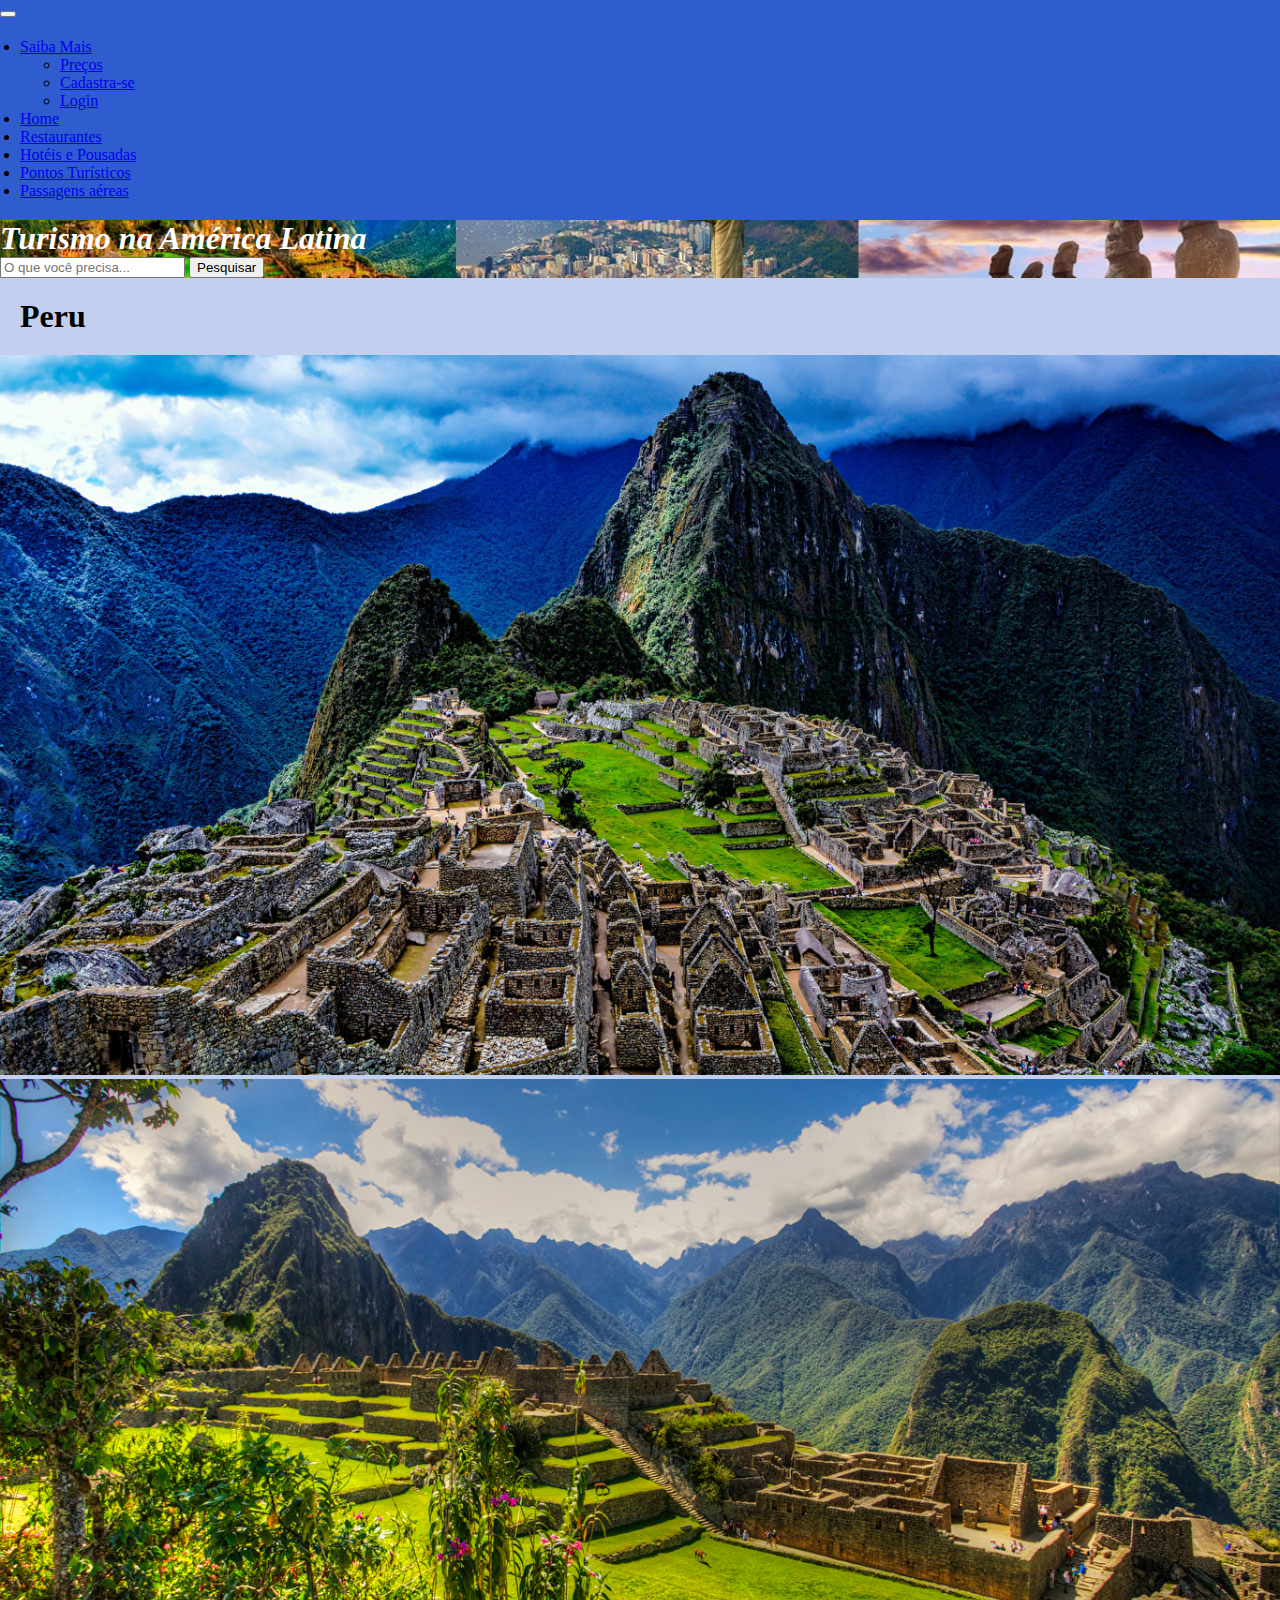
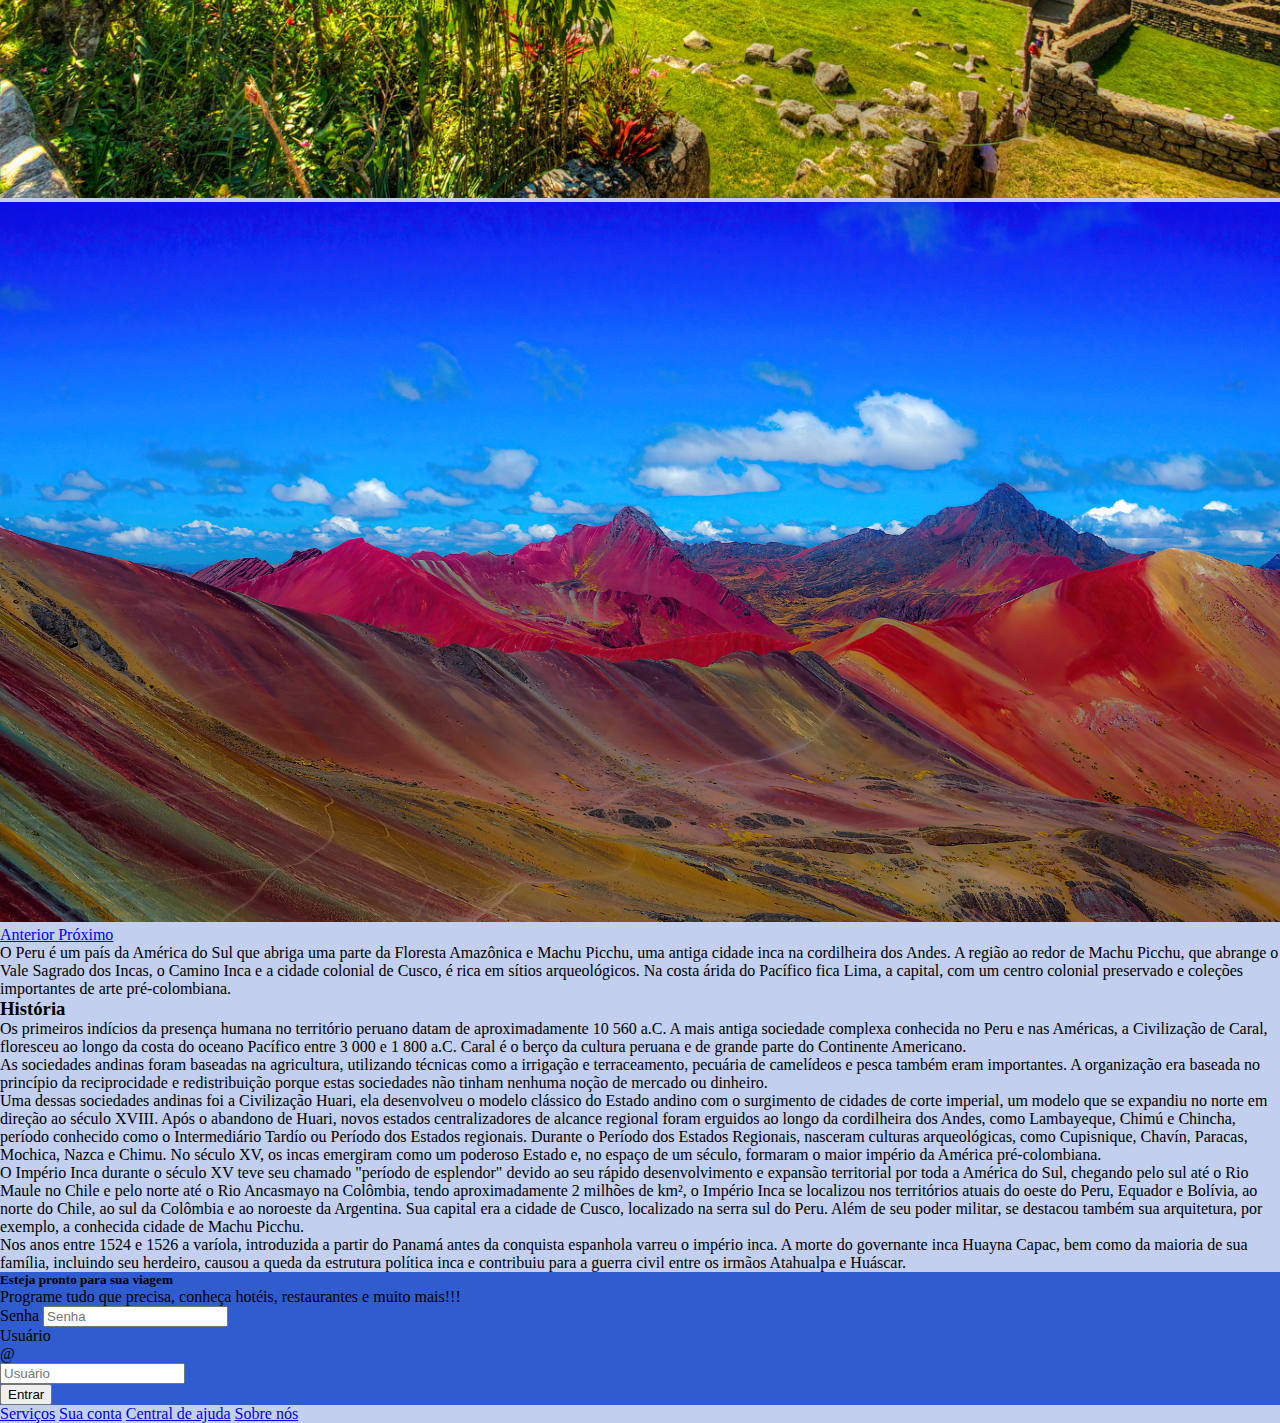
<file: index.html>
<!DOCTYPE html>
<html lang="pt-br">
<head>
    <meta charset="UTF-8">
    <meta name="viewport" content="width=device-width, initial-scale=1.0">
    <title>Home--Turismo na América Latina</title>
    <link rel="stylesheet" href="./style/Projeto.css">
    <link rel="stylesheet" href="https://cdn.jsdelivr.net/npm/bootstrap@4.6.2/dist/css/bootstrap.min.css" integrity="sha384-xOolHFLEh07PJGoPkLv1IbcEPTNtaed2xpHsD9ESMhqIYd0nLMwNLD69Npy4HI+N" crossorigin="anonymous">
    <script src="https://cdn.jsdelivr.net/npm/jquery@3.5.1/dist/jquery.slim.min.js" integrity="sha384-DfXdz2htPH0lsSSs5nCTpuj/zy4C+OGpamoFVy38MVBnE+IbbVYUew+OrCXaRkfj" crossorigin="anonymous"></script>
    <script src="https://cdn.jsdelivr.net/npm/bootstrap@4.6.2/dist/js/bootstrap.bundle.min.js" integrity="sha384-Fy6S3B9q64WdZWQUiU+q4/2Lc9npb8tCaSX9FK7E8HnRr0Jz8D6OP9dO5Vg3Q9ct" crossorigin="anonymous"></script>
</head>

<body class="background">
    <section>
        <nav class="navbar navbar-expand-lg navbar-light corMenu">
            <div class="container">
                <a href="#" class="navbar-brand"></a>
                    <button class="navbar-toggler" 
                            data-toggle="collapse" 
                            data-target="#menuDoSite">
                        <i class="navbar-toggler-icon"></i>
                    </button>
                <div id="menuDoSite"
                    class="collapse navbar-collapse">
                    <ul class="navbar-nav mr-auto titulo" >
                        <li class="dropdown">
                            <a href="#" class="nav-link dropdown-toggle" data-toggle="dropdown">Saiba Mais</a>
                                <ul class="dropdown-menu">
                                  <li><a href="./pages/Manutencao.html" class="nav-link">Preços</a></li>
                                  <li><a href="./pages/Manutencao.html" class="nav-link">Cadastra-se</a></li>
                                  <li><a href="./pages/Manutencao.html" class="nav-link">Login</a></li>
                                </ul>
                            <li><a href="./index.html" class="dropdown-item">Home</a></li>
                            <li><a href="./pages/Restaurantes.html" class="dropdown-item">Restaurantes</a></li>
                            <li><a href="./pages/Hoteis-Pousadas.html" class="dropdown-item">Hotéis e Pousadas</a></li>
                            <li><a href="./pages/Pontos-Turísticos.html" class="dropdown-item" >Pontos Turísticos</a></li>
                            <li><a href="./pages/Passagem.html" class="dropdown-item">Passagens aéreas</a></li>
                    </ul>
            
                </div>
            </div>
        </nav>
    </section>
<main>
    <section class="descobrir rounded">
        <section class="jumbotron border border-dark">
            <div class="container">
            <h1 class="tituloPrincipal">Turismo na América Latina</h1>
                <form class="input-group">
                    <input type="search"
                    class="form-control"
                    placeholder="O que você precisa...">
                    <span class="input-group-btn">
                    <button class="btn btn-primary" id="botao">Pesquisar</button>
                    </span> 
                 </form>
            </div>
        </section>
    <section>
        <div class="container d-flex bd-highlight">
        </div>
    </section>
</section>
    <section class="container">
        <h1 class="titulo text-center"> Peru</h1>
            <div class="container">
                <div id="carouselExampleControls" class="carousel slide" data-ride="carousel">
                    <div class="carousel-inner">
                        <div class="carousel-item active">
                        <img class="d-block w-100" src="./imagens/Principal.jpg" alt="Primeiro Slide">
                        </div>
                        <div class="carousel-item">
                        <img class="d-block w-100" src="./imagens/principal2.jpg" alt="Segundo Slide">
                        </div>
                        <div class="carousel-item">
                        <img class="d-block w-100" src="./imagens/pricipal3.jpg" alt="Terceiro Slide">
                    </div>
                 </div>
                  <a class="carousel-control-prev" href="#carouselExampleControls" role="button" data-slide="prev">
                    <span class="carousel-control-prev-icon" aria-hidden="true"></span>
                    <span class="sr-only">Anterior</span>
                  </a>
                  <a class="carousel-control-next" href="#carouselExampleControls" role="button" data-slide="next">
                    <span class="carousel-control-next-icon" aria-hidden="true"></span>
                    <span class="sr-only">Próximo</span>
                  </a>
                </div>
              </div>

<div class="blockquote">
    <div class="container p-3">
        <p> O Peru é um país da América do Sul que abriga uma parte da Floresta Amazônica e Machu Picchu, uma antiga cidade inca na cordilheira dos Andes. A região ao redor de Machu Picchu, que abrange o Vale Sagrado dos Incas, o Camino Inca e a cidade colonial de Cusco, é rica em sítios arqueológicos. Na costa árida do Pacífico fica Lima, a capital, com um centro colonial preservado e coleções importantes de arte pré-colombiana.
        </p>
        <h3> História</h3> 
        <p>Os primeiros indícios da presença humana no território peruano datam de aproximadamente 10 560 a.C. A mais antiga sociedade complexa conhecida no Peru e nas Américas, a Civilização de Caral, floresceu ao longo da costa do oceano Pacífico entre 3 000 e 1 800 a.C. Caral é o berço da cultura peruana e de grande parte do Continente Americano.</p>
            <p>As sociedades andinas foram baseadas na agricultura, utilizando técnicas como a irrigação e terraceamento, pecuária de camelídeos e pesca também eram importantes. A organização era baseada no princípio da reciprocidade e redistribuição porque estas sociedades não tinham nenhuma noção de mercado ou dinheiro.</p>
                <p>Uma dessas sociedades andinas foi a Civilização Huari, ela desenvolveu o modelo clássico do Estado andino com o surgimento de cidades de corte imperial, um modelo que se expandiu no norte em direção ao século XVIII. Após o abandono de Huari, novos estados centralizadores de alcance regional foram erguidos ao longo da cordilheira dos Andes, como Lambayeque, Chimú e Chincha, período conhecido como o Intermediário Tardío ou Período dos Estados regionais.
                Durante o Período dos Estados Regionais, nasceram culturas arqueológicas, como Cupisnique, Chavín, Paracas, Mochica, Nazca e Chimu. No século XV, os incas emergiram como um poderoso Estado e, no espaço de um século, formaram o maior império da América pré-colombiana.</p>
                    <p> O Império Inca durante o século XV teve seu chamado "período de esplendor" devido ao seu rápido desenvolvimento e expansão territorial por toda a América do Sul, chegando pelo sul até o Rio Maule no Chile e pelo norte até o Rio Ancasmayo na Colômbia, tendo aproximadamente 2 milhões de km², o Império Inca se localizou nos territórios atuais do oeste do Peru, Equador e Bolívia, ao norte do Chile, ao sul da Colômbia e ao noroeste da Argentina. Sua capital era a cidade de Cusco, localizado na serra sul do Peru. Além de seu poder militar, se destacou também sua arquitetura, por exemplo, a conhecida cidade de Machu Picchu.</p>
                        <p>Nos anos entre 1524 e 1526 a varíola, introduzida a partir do Panamá antes da conquista espanhola varreu o império inca. A morte do governante inca Huayna Capac, bem como da maioria de sua família, incluindo seu herdeiro, causou a queda da estrutura política inca e contribuiu para a guerra civil entre os irmãos Atahualpa e Huáscar.</p>
    </div>
  </div>
    </section>
</main>
<footer class="footer2">
  <div class="card text-center">
      <div class="descobrir card-body">
        <h5 class="card-title">Esteja pronto para sua viagem</h5>
        <p class="card-text">Programe tudo que precisa, conheça hotéis, restaurantes e muito mais!!!</p>
        <form class="footer align-items-center ">
          <div class="row d-flex justify-content-center">
            <div class="col-md-4">
              <label class="sr-only" for="inlineFormInput">Senha</label>
              <input type="text" class="form-control mb-2" id="inlineFormInput" placeholder="Senha">
            </div>
            <div class="col-md-4">
              <label class="sr-only" for="inlineFormInputGroup">Usuário</label>
              <div class="input-group mb-2">
                <div class="input-group-prepend">
                  <div class="input-group-text">@</div>
                </div>
                <input type="text" class="form-control" id="inlineFormInputGroup" placeholder="Usuário">
              </div>
            </div>
              <button type="submit" class="btn btn-primary mb-2">Entrar</button>
          </div>
        </form>
      </div>
      <div class="card">
        <div>
         <a href="./pages/Manutencao.html" class="badge badge-primary">Serviços</a> 
         <a href="./pages/Manutencao.html" class="badge badge-primary">Sua conta</a>
          <a href="./pages/Manutencao.html" class="badge badge-primary">Central de ajuda</a>
          <a href="./pages/Manutencao.html" class="badge badge-primary">Sobre nós</a>
          </div>
      </div>
    </div>
</footer>

</body>
</html>
</file>
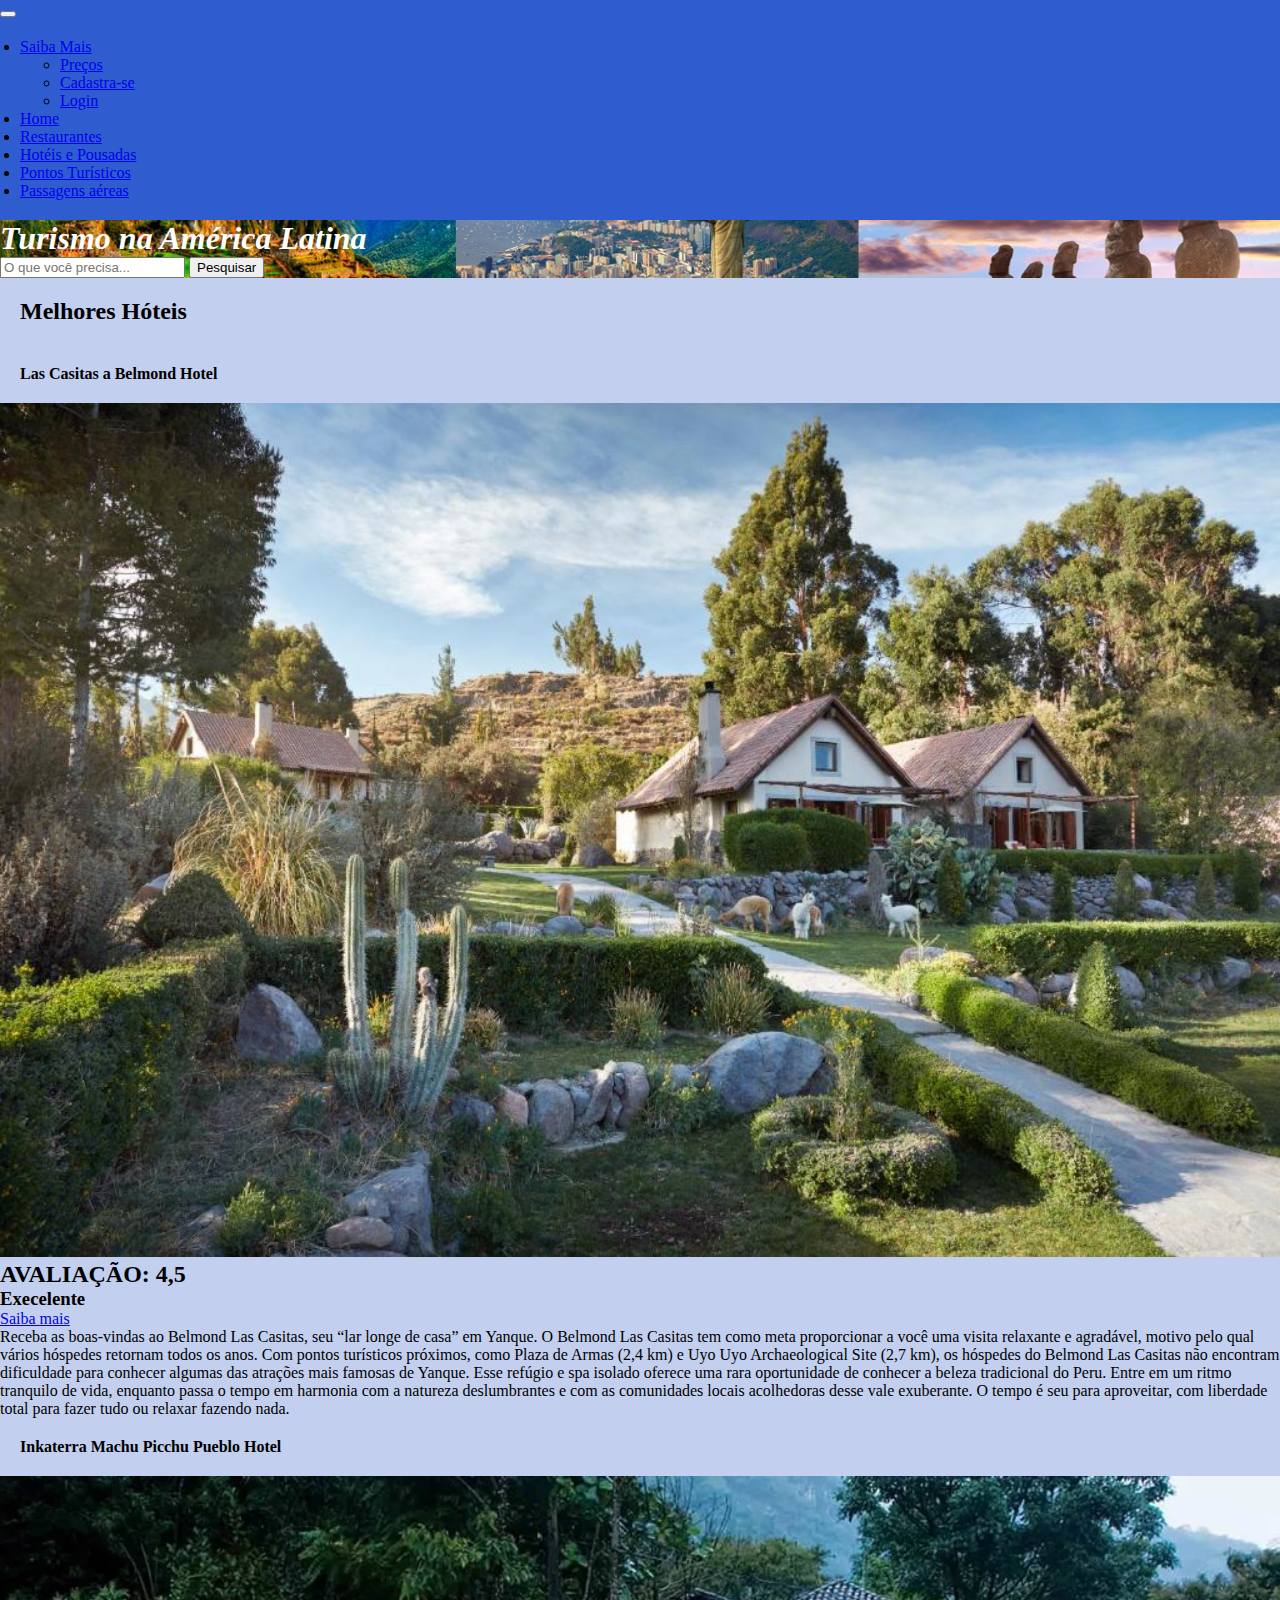
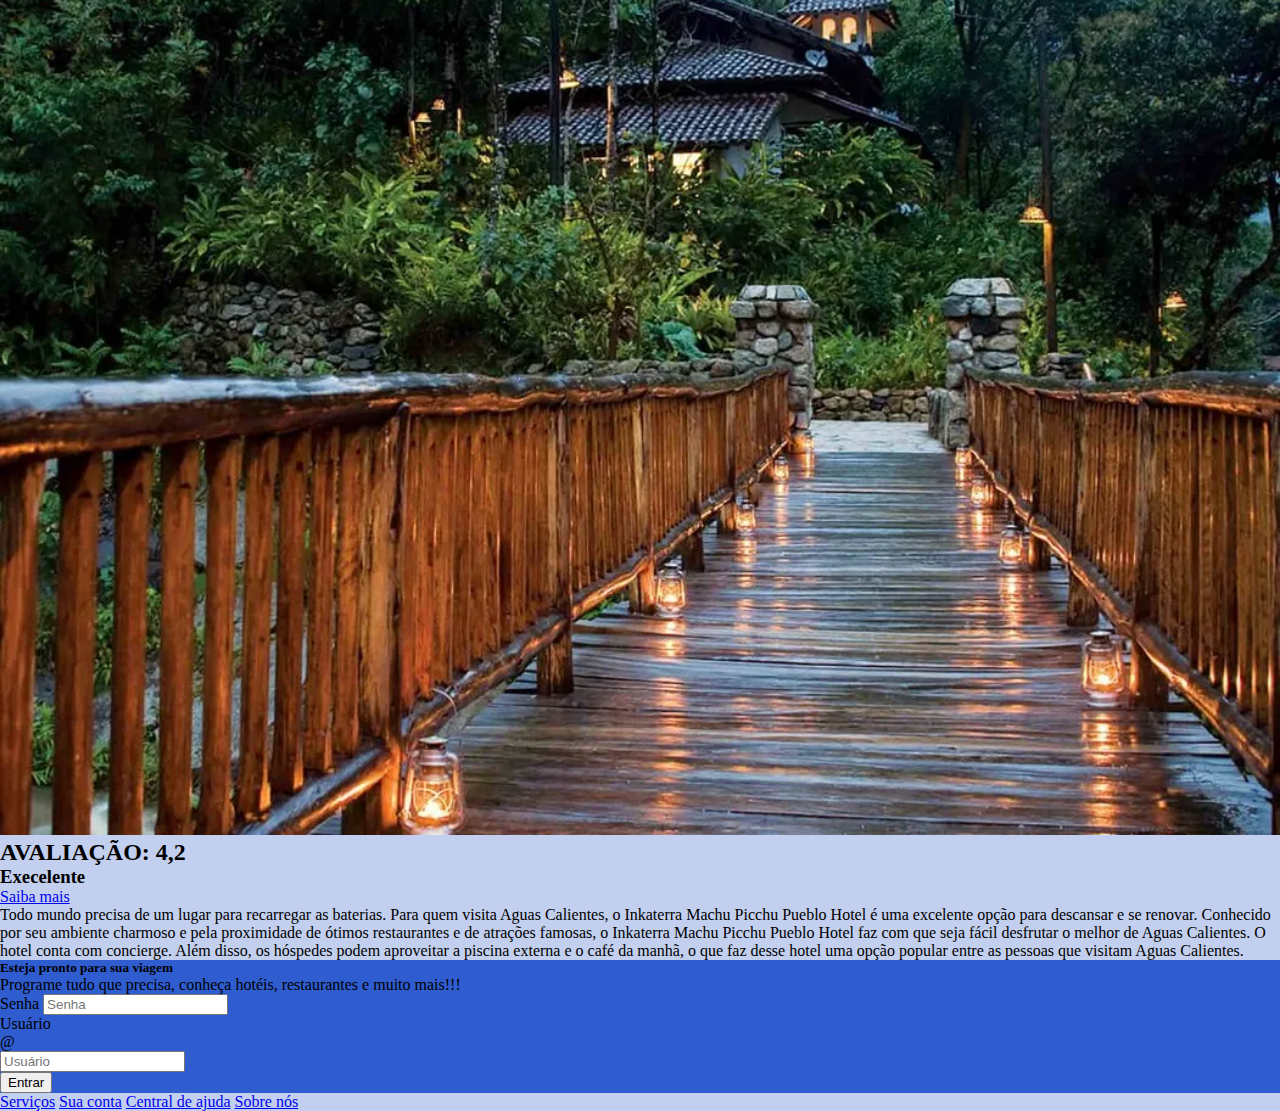
<file: pages/Hoteis-Pousadas.html>
<!DOCTYPE html>
<html lang="pt-br">
<head>
    <meta charset="UTF-8">
    <meta http-equiv="X-UA-Compatible" content="IE=edge">
    <meta name="viewport" content="width=device-width, initial-scale=1.0">
    <title>Hotéis--Turismo na América Latina</title>
    <link rel="stylesheet" href="../style/Projeto.css">
    <link rel="stylesheet" href="https://cdn.jsdelivr.net/npm/bootstrap@4.6.2/dist/css/bootstrap.min.css" integrity="sha384-xOolHFLEh07PJGoPkLv1IbcEPTNtaed2xpHsD9ESMhqIYd0nLMwNLD69Npy4HI+N" crossorigin="anonymous">
    <script src="https://cdn.jsdelivr.net/npm/jquery@3.5.1/dist/jquery.slim.min.js" integrity="sha384-DfXdz2htPH0lsSSs5nCTpuj/zy4C+OGpamoFVy38MVBnE+IbbVYUew+OrCXaRkfj" crossorigin="anonymous"></script>
    <script src="https://cdn.jsdelivr.net/npm/bootstrap@4.6.2/dist/js/bootstrap.bundle.min.js" integrity="sha384-Fy6S3B9q64WdZWQUiU+q4/2Lc9npb8tCaSX9FK7E8HnRr0Jz8D6OP9dO5Vg3Q9ct" crossorigin="anonymous"></script>
</head>
<body class="background">
<section>
  <nav class="navbar navbar-expand-lg navbar-light corMenu">
        <div class="container">
            <a href="#" class="navbar-brand"></a>
            <button class="navbar-toggler" 
                    data-toggle="collapse" 
                    data-target="#menuDoSite">
                <i class="navbar-toggler-icon"></i>
            </button>
            <div id="menuDoSite"
                class="collapse navbar-collapse">
                <ul class="navbar-nav mr-auto titulo" >
                    <li class="dropdown">
                        <a href="#" class="nav-link dropdown-toggle" data-toggle="dropdown">Saiba Mais</a>
                            <ul class="dropdown-menu">
                              <li><a href="./Manutencao.html" class="nav-link">Preços</a></li>
                              <li><a href="./Manutencao.html" class="nav-link">Cadastra-se</a></li>
                              <li><a href="./Manutencao.html" class="nav-link">Login</a></li>
                            </ul>
                            <li><a href="../index.html" class="dropdown-item">Home</a></li>
                            <li><a href="./Restaurantes.html" class="dropdown-item">Restaurantes</a></li>
                            <li><a href="./Hoteis-Pousadas.html" class="dropdown-item">Hotéis e Pousadas</a></li>
                            <li><a href="./Pontos-Turísticos.html" class="dropdown-item" >Pontos Turísticos</a></li>
                            <li><a href="./Passagem.html" class="dropdown-item">Passagens aéreas</a></li>
                </ul>
            </div>
        </div>
    </nav>
</section>
<main> 
    <section class="descobrir rounded">
    <section class="jumbotron border border-dark">
        <div class="container">
          <h1 class="tituloPrincipal">Turismo na América Latina</h1>
            <form class="input-group">
            <input type="search"
            class="form-control"
            placeholder="O que você precisa...">
            <span class="input-group-btn">
                <button class="btn btn-primary">Pesquisar</button>
            </span> 
            </form>
        </div>

    </section>
    <section>
        <div class="container d-flex bd-highlight">
               
        </div>
    </section>
</section>
<section class ="container">
        <h2 class="titulo text-center">Melhores Hóteis</h2>
        <div>
            <div class="container">
                <h4 class="titulo"> Las Casitas a Belmond Hotel </h4>
                <img src="../imagens/Las Casitas.jpg" 
                class="img fluid responsive" 
                alt="Belmond Hotel"> 
                  <div class="card">
                    <div class="card-header">
                        <div class="progress">
                            <div class="progress-bar bg-success" role="progressbar" style="width: 95%" aria-valuenow="25" aria-valuemin="0" aria-valuemax="100"></div>
                          </div>
                    </div>
                    <div class="card-body">
                      <div class="row align-items-center">
                        <div class="col-md-6">
                          <h2 class="card-title"> AVALIAÇÃO: 4,5</h2>
                          <h3 class="card-text">Execelente</h3>
                        </div>
                      <div class="col-md-6">
                        <div class="d-flex justify-content-end mobile">
                          <a href="https://www.lartisien.com/hotel/belmond-las-casitas?gad=1&gclid=CjwKCAjws7WkBhBFEiwAIi1685Sbrjvy8S4WWoKZ9wPOhv2YRjQj2-YrgZz1xBoMbne6dpcQeT2FaxoC7PYQAvD_BwE" class="btn btn-primary rounded-circle">Saiba mais</a>
                        </div>
                      </div>
                    </div>
                    </div>
                  </div>
                <div class="container">
                    <p class="p-3"> Receba as boas-vindas ao Belmond Las Casitas, seu “lar longe de casa” em Yanque. O Belmond Las Casitas tem como meta proporcionar a você uma visita relaxante e agradável, motivo pelo qual vários hóspedes retornam todos os anos.
                        Com pontos turísticos próximos, como Plaza de Armas (2,4 km) e Uyo Uyo Archaeological Site (2,7 km), os hóspedes do Belmond Las Casitas não encontram dificuldade para conhecer algumas das atrações mais famosas de Yanque. Esse refúgio e spa isolado oferece uma rara oportunidade de conhecer a beleza tradicional do Peru. Entre em um ritmo tranquilo de vida, enquanto passa o tempo em harmonia com a natureza deslumbrantes e com as comunidades locais acolhedoras desse vale exuberante. O tempo é seu para aproveitar, com liberdade total para fazer tudo ou relaxar fazendo nada.
                    </p>
                </div>
            </div>
            <div class="container">
                <h4 class="titulo"> Inkaterra Machu Picchu Pueblo Hotel </h4>
                <img src="../imagens/inkaterra-machu.jpg" 
                class="img fluid responsive" 
                alt="Inkaterra">
                <div class="card">
                    <div class="card-header">
                        <div class="progress">
                            <div class="progress-bar bg-success" role="progressbar" style="width: 90%" aria-valuenow="25" aria-valuemin="0" aria-valuemax="100"></div>
                          </div>
                    </div>
                    <div class="card-body">
                      <div class="row align-items-center">
                        <div class="col-md-6">
                          <h2 class="card-title"> AVALIAÇÃO: 4,2</h2>
                          <h3 class="card-text">Execelente</h3>
                        </div>
                      <div class="col-md-6">
                        <div class="d-flex justify-content-end mobile">
                          <a href="https://www.machupicchuperutours.com/en/?gclid=CjwKCAjws7WkBhBFEiwAIi1688gn-anoYodrqUgdzeR2hLZqd0XFmeFAJJmtKwI_3z5CeHcp4HOIPBoCrEEQAvD_BwE" class="btn btn-primary rounded-circle">Saiba mais</a>
                        </div>
                      </div>
                    </div>
                    </div>
                  </div>
                  <div class="container">
                      <p class="p-3"> Todo mundo precisa de um lugar para recarregar as baterias. Para quem visita Aguas Calientes, o Inkaterra Machu Picchu Pueblo Hotel é uma excelente opção para descansar e se renovar. Conhecido por seu ambiente charmoso e pela proximidade de ótimos restaurantes e de atrações famosas, o Inkaterra Machu Picchu Pueblo Hotel faz com que seja fácil desfrutar o melhor de Aguas Calientes.
                          O hotel conta com concierge. Além disso, os hóspedes podem aproveitar a piscina externa e o café da manhã, o que faz desse hotel uma opção popular entre as pessoas que visitam Aguas Calientes.
                      </p>
                  </div>
            </div>
        </div>
    </section>    
</main>
<footer class="footer2">
  <div class="card text-center">
      <div class="descobrir card-body">
        <h5 class="card-title">Esteja pronto para sua viagem</h5>
        <p class="card-text">Programe tudo que precisa, conheça hotéis, restaurantes e muito mais!!!</p>
        <form class="footer align-items-center ">
          <div class="row d-flex justify-content-center">
            <div class="col-md-4">
              <label class="sr-only" for="inlineFormInput">Senha</label>
              <input type="text" class="form-control mb-2" id="inlineFormInput" placeholder="Senha">
            </div>
            <div class="col-md-4">
              <label class="sr-only" for="inlineFormInputGroup">Usuário</label>
              <div class="input-group mb-2">
                <div class="input-group-prepend">
                  <div class="input-group-text">@</div>
                </div>
                <input type="text" class="form-control" id="inlineFormInputGroup" placeholder="Usuário">
              </div>
            </div>
              <button type="submit" class="btn btn-primary mb-2">Entrar</button>
          </div>
        </form>
      </div>
      <div class="card">
        <div>
         <a href="./Manutencao.html" class="badge badge-primary">Serviços</a> 
         <a href="./Manutencao.html" class="badge badge-primary">Sua conta</a>
          <a href="./Manutencao.html" class="badge badge-primary">Central de ajuda</a>
          <a href="./Manutencao.html" class="badge badge-primary">Sobre nós</a>
          </div>
      </div>
    </div>
</footer>
</body>
</html>
</file>
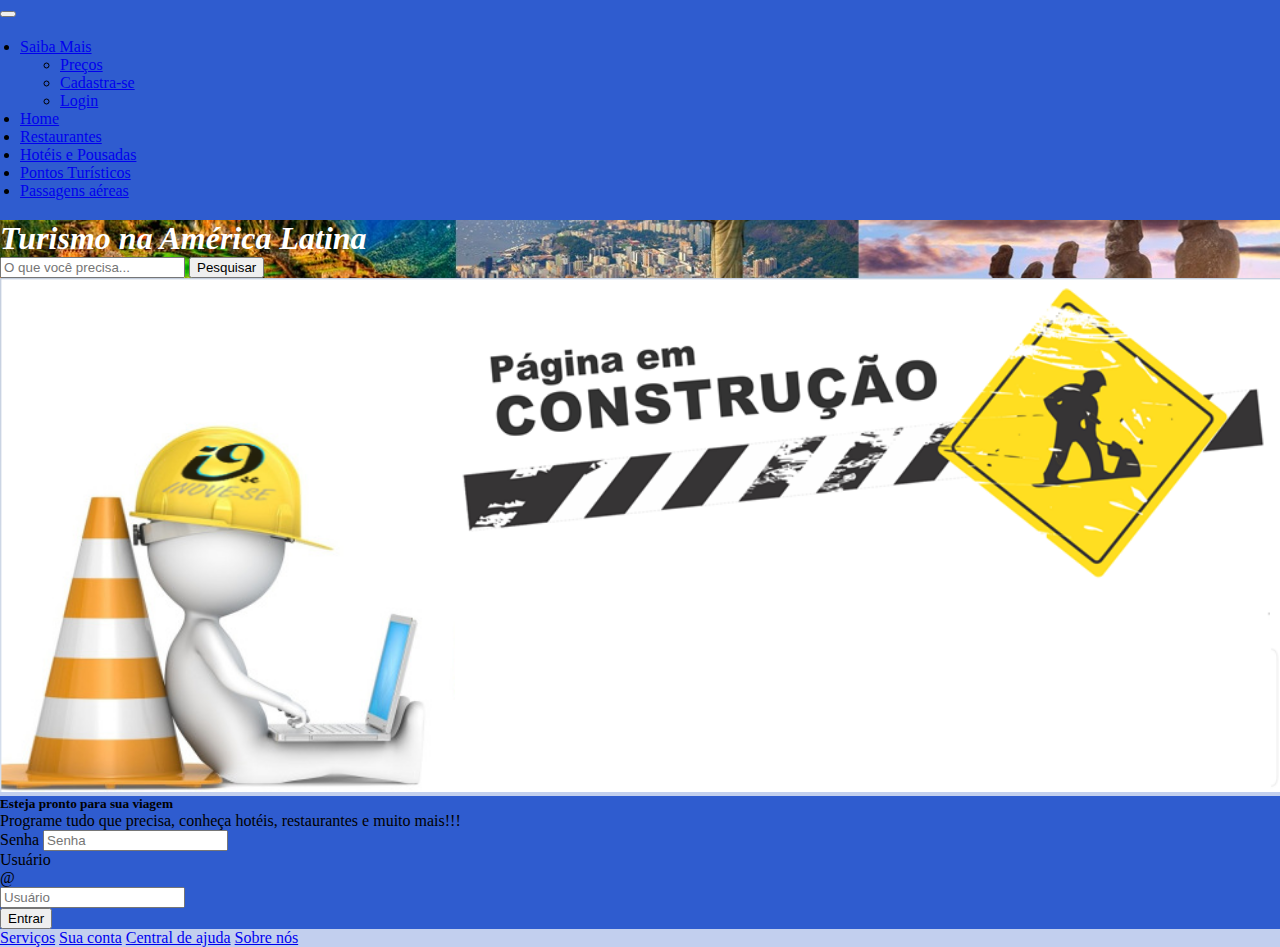
<file: pages/Manutencao.html>
<!DOCTYPE html>
<html lang="pt-br">
<head>
    <meta charset="UTF-8">
    <meta http-equiv="X-UA-Compatible" content="IE=edge">
    <meta name="viewport" content="width=device-width, initial-scale=1.0">
    <title>Em manutenção</title>
    <link rel="stylesheet" href="../style/Projeto.css">
    <link rel="stylesheet" href="https://cdn.jsdelivr.net/npm/bootstrap@4.6.2/dist/css/bootstrap.min.css" integrity="sha384-xOolHFLEh07PJGoPkLv1IbcEPTNtaed2xpHsD9ESMhqIYd0nLMwNLD69Npy4HI+N" crossorigin="anonymous">
    <script src="https://cdn.jsdelivr.net/npm/jquery@3.5.1/dist/jquery.slim.min.js" integrity="sha384-DfXdz2htPH0lsSSs5nCTpuj/zy4C+OGpamoFVy38MVBnE+IbbVYUew+OrCXaRkfj" crossorigin="anonymous"></script>
    <script src="https://cdn.jsdelivr.net/npm/bootstrap@4.6.2/dist/js/bootstrap.bundle.min.js" integrity="sha384-Fy6S3B9q64WdZWQUiU+q4/2Lc9npb8tCaSX9FK7E8HnRr0Jz8D6OP9dO5Vg3Q9ct" crossorigin="anonymous"></script>
    
<body class="background">
<section>
    <nav class="navbar navbar-expand-lg navbar-light corMenu">
            <div class="container">
                <a href="#" class="navbar-brand"></a>
                <button class="navbar-toggler" 
                        data-toggle="collapse" 
                        data-target="#menuDoSite">
                    <i class="navbar-toggler-icon"></i>
                </button>
                <div id="menuDoSite"
                    class="collapse navbar-collapse">
                    <ul class="navbar-nav mr-auto titulo" >
                        <li class="dropdown">
                            <a href="#" class="nav-link dropdown-toggle" data-toggle="dropdown">Saiba Mais</a>
                                <ul class="dropdown-menu">
                                    <li><a href="./Manutencao.html" class="nav-link">Preços</a></li>
                                    <li><a href="./Manutencao.html" class="nav-link">Cadastra-se</a></li>
                                    <li><a href="./Manutencao.html" class="nav-link">Login</a></li>
                                </ul>
                                <li><a href="../index.html" class="dropdown-item">Home</a></li>
                                <li><a href="./Restaurantes.html" class="dropdown-item">Restaurantes</a></li>
                                <li><a href="./Hoteis-Pousadas.html" class="dropdown-item">Hotéis e Pousadas</a></li>
                                <li><a href="./Pontos-Turísticos.html" class="dropdown-item" >Pontos Turísticos</a></li>
                                <li><a href="./Passagem.html" class="dropdown-item">Passagens aéreas</a></li>
                    </ul>
                </div>
            </div>
    </nav>
</section>
    <main>
        <section class="descobrir rounded">
        <section class="jumbotron border border-dark">
            <div class="container">
                <h1 class="tituloPrincipal">Turismo na América Latina</h1>
                <form class="input-group">
                <input type="search"
                class="form-control"
                placeholder="O que você precisa...">
                <span class="input-group-btn">
                    <button class="btn btn-primary">Pesquisar</button>
                </span> 
                </form>
            </div>
        </section>
        <section>
            <div class="container d-flex bd-highlight">
                
            </div>
        </section>
    </section>
<section>
    <img src="../imagens/manutenção.png" 
    class="img fluid mr-6 rounded float-right responsive tamanho"
    alt="Manutenção"> 
    </section>
</main>

<footer class="footer2">
    <div class="card text-center">
        <div class="descobrir card-body">
          <h5 class="card-title">Esteja pronto para sua viagem</h5>
          <p class="card-text">Programe tudo que precisa, conheça hotéis, restaurantes e muito mais!!!</p>
          <form class="footer align-items-center ">
            <div class="row d-flex justify-content-center">
              <div class="col-md-4">
                <label class="sr-only" for="inlineFormInput">Senha</label>
                <input type="text" class="form-control mb-2" id="inlineFormInput" placeholder="Senha">
              </div>
              <div class="col-md-4">
                <label class="sr-only" for="inlineFormInputGroup">Usuário</label>
                <div class="input-group mb-2">
                  <div class="input-group-prepend">
                    <div class="input-group-text">@</div>
                  </div>
                  <input type="text" class="form-control" id="inlineFormInputGroup" placeholder="Usuário">
                </div>
              </div>
                <button type="submit" class="btn btn-primary mb-2">Entrar</button>
            </div>
          </form>
        </div>
        <div class="card">
          <div>
           <a href=# class="badge badge-primary">Serviços</a> 
           <a href=# class="badge badge-primary">Sua conta</a>
            <a href=# class="badge badge-primary">Central de ajuda</a>
            <a href=# class="badge badge-primary">Sobre nós</a>
            </div>
        </div>
      </div>
  </footer>
</body>
</html>
</file>
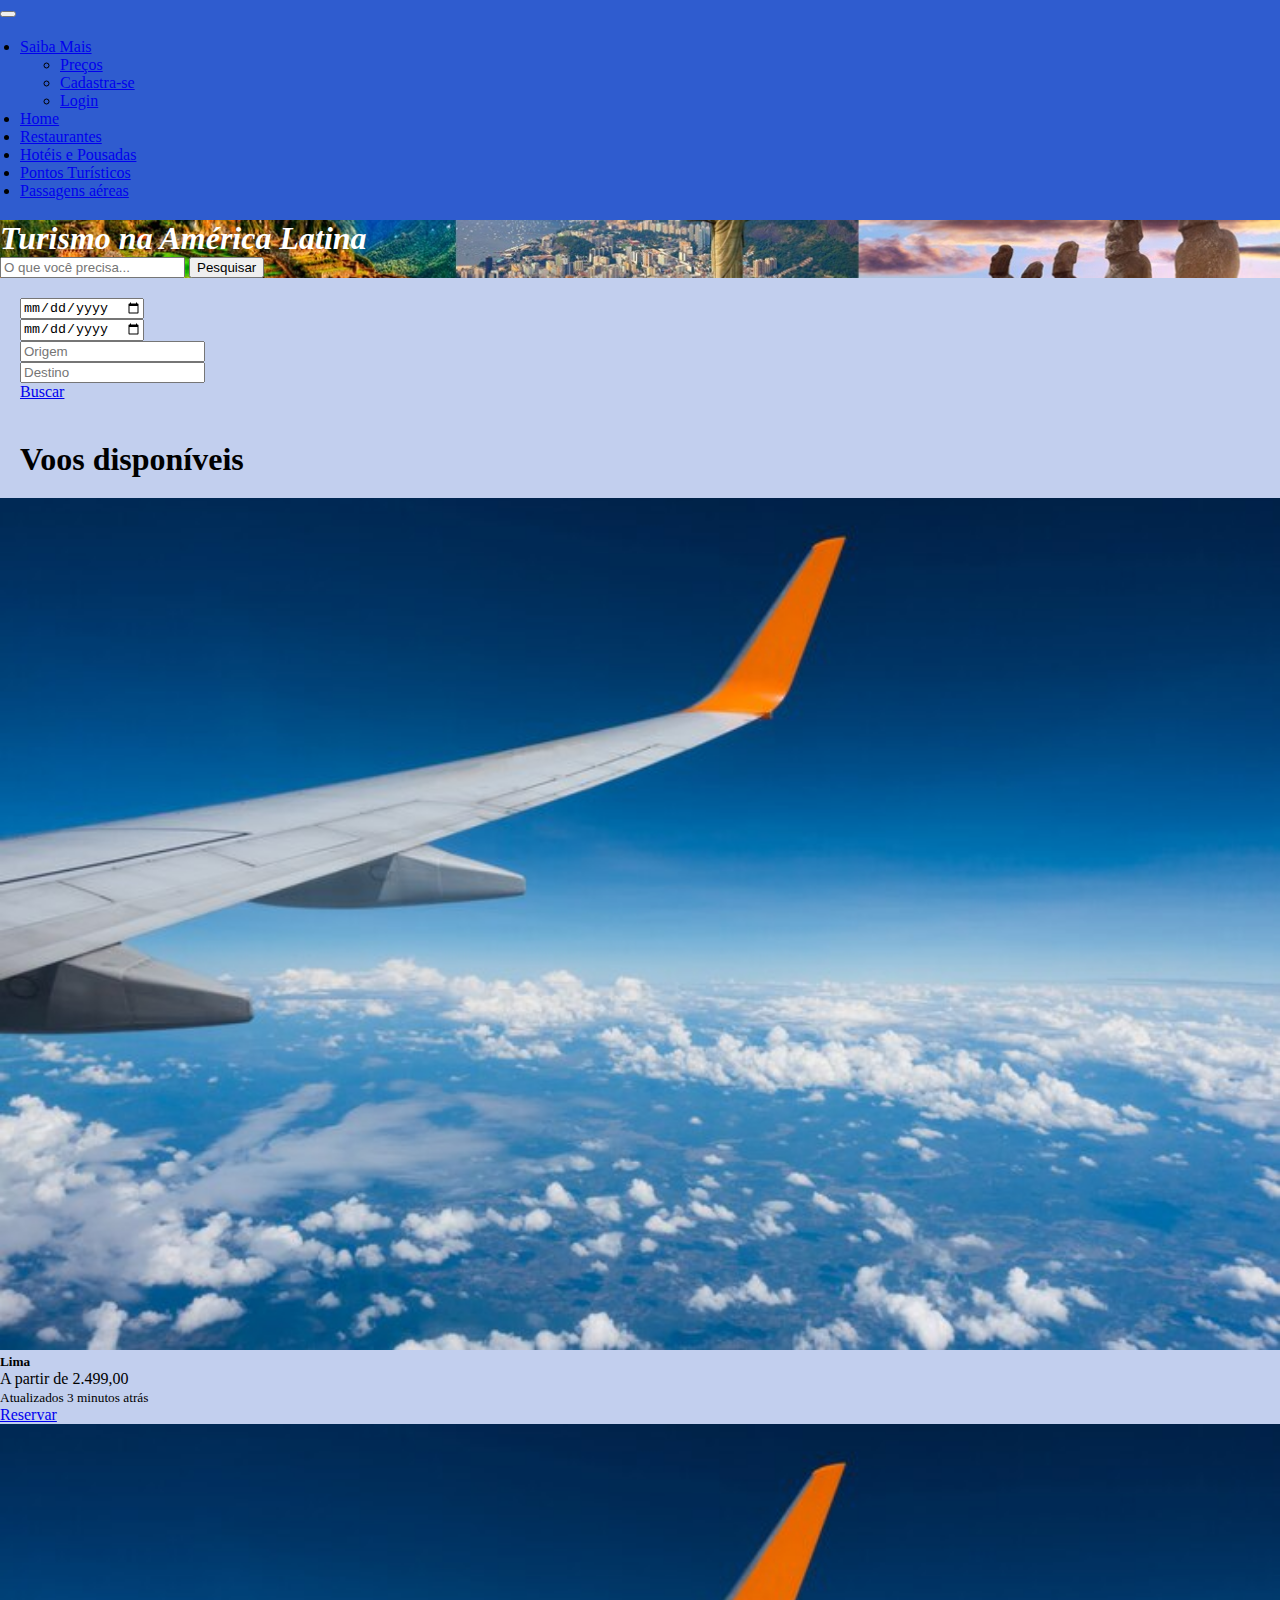
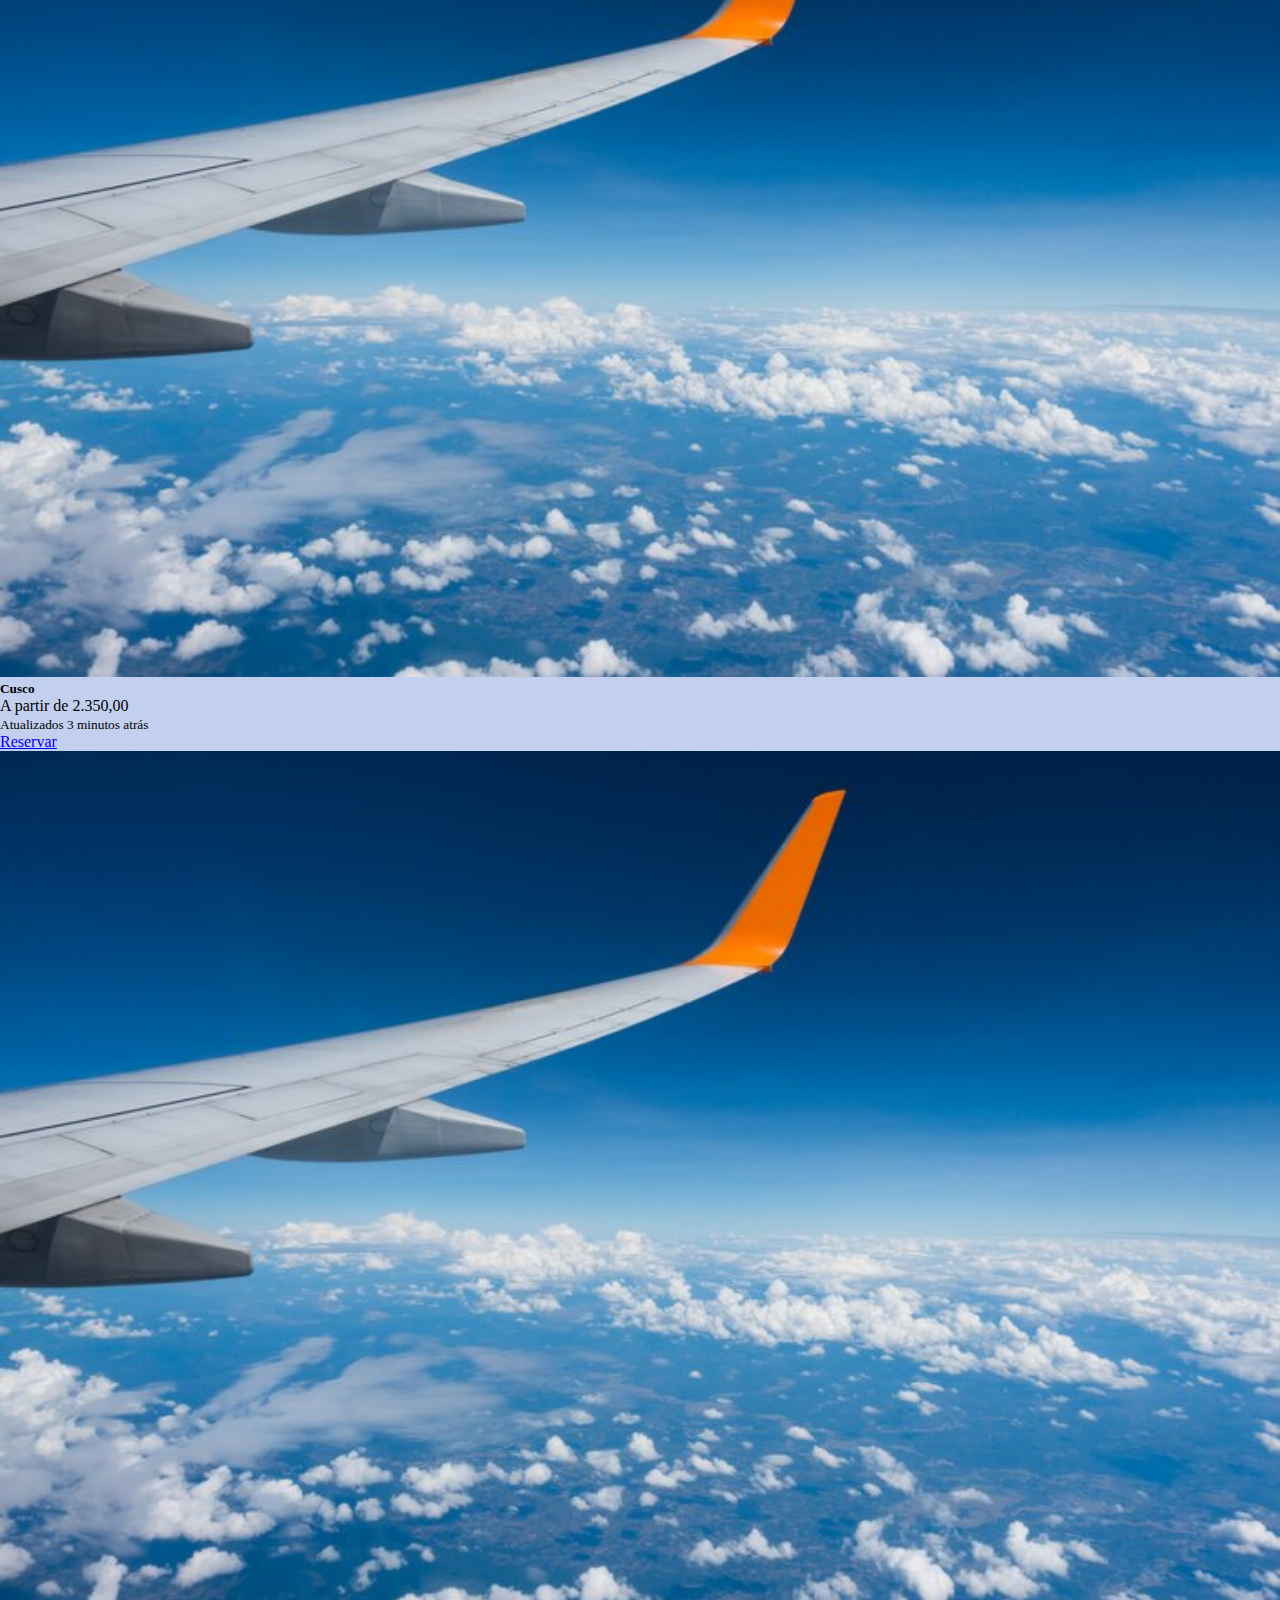
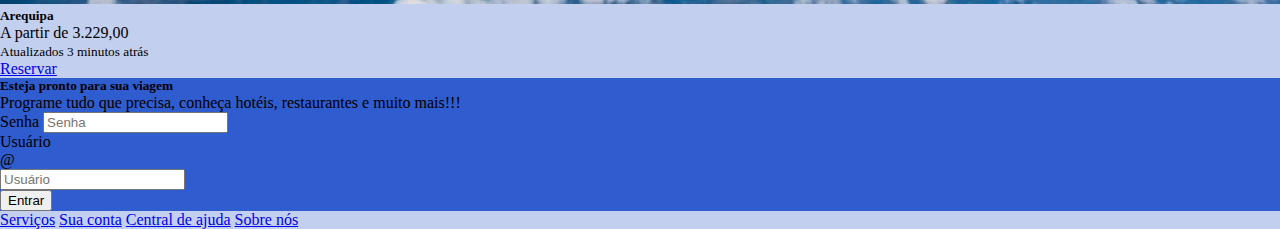
<file: pages/Passagem.html>
<!DOCTYPE html>
<html lang="pt-br">
<head>
    <meta charset="UTF-8">
    <meta http-equiv="X-UA-Compatible" content="IE=edge">
    <meta name="viewport" content="width=device-width, initial-scale=1.0">
    <title>Passagens--Turismo na América Latina</title>
    <link rel="stylesheet" href="../style/Projeto.css">
    <link rel="stylesheet" href="https://cdn.jsdelivr.net/npm/bootstrap@4.6.2/dist/css/bootstrap.min.css" integrity="sha384-xOolHFLEh07PJGoPkLv1IbcEPTNtaed2xpHsD9ESMhqIYd0nLMwNLD69Npy4HI+N" crossorigin="anonymous">
    <script src="https://cdn.jsdelivr.net/npm/jquery@3.5.1/dist/jquery.slim.min.js" integrity="sha384-DfXdz2htPH0lsSSs5nCTpuj/zy4C+OGpamoFVy38MVBnE+IbbVYUew+OrCXaRkfj" crossorigin="anonymous"></script>
    <script src="https://cdn.jsdelivr.net/npm/bootstrap@4.6.2/dist/js/bootstrap.bundle.min.js" integrity="sha384-Fy6S3B9q64WdZWQUiU+q4/2Lc9npb8tCaSX9FK7E8HnRr0Jz8D6OP9dO5Vg3Q9ct" crossorigin="anonymous"></script>
</head>
<body class="background">
<section>
  <nav class="navbar navbar-expand-lg navbar-light corMenu">
        <div class="container">
            <a href="#" class="navbar-brand"></a>
                <button class="navbar-toggler" 
                    data-toggle="collapse" 
                    data-target="#menuDoSite">
                <i class="navbar-toggler-icon"></i>
            </button>
            <div id="menuDoSite"
                class="collapse navbar-collapse">
                <ul class="navbar-nav mr-auto titulo" >
                    <li class="dropdown">
                        <a href="#" class="nav-link dropdown-toggle" data-toggle="dropdown">Saiba Mais</a>
                            <ul class="dropdown-menu">
                              <li><a href="./Manutencao.html" class="nav-link">Preços</a></li>
                              <li><a href="./Manutencao.html" class="nav-link">Cadastra-se</a></li>
                              <li><a href="./Manutencao.html" class="nav-link">Login</a></li>
                            </ul>
                            <li><a href="../index.html" class="dropdown-item">Home</a></li>
                                <li><a href="./Restaurantes.html" class="dropdown-item">Restaurantes</a></li>
                                <li><a href="./Hoteis-Pousadas.html" class="dropdown-item">Hotéis e Pousadas</a></li>
                                <li><a href="./Pontos-Turísticos.html" class="dropdown-item" >Pontos Turísticos</a></li>
                                <li><a href="./Passagem.html" class="dropdown-item">Passagens aéreas</a></li>
                </ul>
            </div>
        </div>
</nav>
</section>
<main>
    <section class="descobrir rounded">
        <div class="jumbotron border border-dark">
            <div class="container">
              <h1 class="tituloPrincipal">Turismo na América Latina</h1>
                <form class="input-group">
                <input type="search"
                class="form-control"
                placeholder="O que você precisa...">
                <span class="input-group-btn">
                    <button class="btn btn-primary">Pesquisar</button>
                </span> 
                </form>
            </div>
        </div>
    <section>
        <div class="container d-flex bd-highlight"> 
        </div>
    </section>
</section>
    <section class="container p-3">
        <section>
        <form>
            <div class="form-row border border-dark titulo">
              <div class="col-3">
                <input type="date" class="form-control">
              </div>
              <div class="col-3">
                <input type="date" class="form-control">
              </div>
              <div class="col">
                <input type="text" class="form-control" placeholder="Origem">
              </div>
              <div class="col">
                <input type="text" class="form-control" placeholder="Destino">
              </div>
              <a class="btn btn-primary rounded-circle" href="https://www.decolar.com/shop/flights/results/roundtrip/SAO/LIM/2023-06-19/2023-07-17/1/0/0?from=SB&di=1-0" role="button">Buscar</a>
            </div>
          </form>
    </section>
        <h1 class="titulo">Voos disponíveis</h1>
          <div class="card-deck">
            <div class="card">
              <img class="card-img-top" src="../imagens/aviao.jpg" alt="Imagem de capa do card">
              <div class="card-body">
                <h5 class="card-title">Lima</h5>
                    <p class="card-text">A partir de 2.499,00
                    </p>
                    <p class="card-text"><small class="text-muted">Atualizados 3 minutos atrás</small>
                    </p>
                <a href="https://www.decolar.com/passagens-aereas/sao/lim/passagens-aereas-para-lima-saindo-de-sao+paulo?priceDate=MjAyMy0wNi0xM1QwMjo1MzozNS42OTc0MDI0NDdaW1VUQ10%3D&clickedPrice=BRL_1366&refererEvent=VR" class="btn btn-primary">Reservar</a>
              </div>
            </div>
            <div class="card">
              <img class="card-img-top" src="../imagens/aviao.jpg" alt="Imagem de capa do card">
              <div class="card-body">
                <h5 class="card-title">Cusco</h5>
                <p class="card-text">A partir de 2.350,00</p>
                <p class="card-text"><small class="text-muted">Atualizados 3 minutos atrás</small></p>
                <a href="https://www.decolar.com/passagens-aereas/sao/cuz/passagens-aereas-para-cusco-saindo-de-sao+paulo?priceDate=MjAyMy0wNi0xM1QwMjo1MzozNS42MTk1NTk3NzVaW1VUQ10%3D&clickedPrice=BRL_1690&refererEvent=VR" class="btn btn-primary">Reservar</a>
              </div>
            </div>
            <div class="card">
              <img class="card-img-top" src="../imagens/aviao.jpg" alt="Imagem de capa do card">
              <div class="card-body">
                <h5 class="card-title">Arequipa</h5>
                <p class="card-text">A partir de 3.229,00</p>
                <p class="card-text"><small class="text-muted">Atualizados 3 minutos atrás</small></p>
                <a href="https://www.decolar.com/shop/flights/results/roundtrip/LUALH/AQP/2023-06-13/2023-06-17/1/0/0?from=SB&di=1-0&reSearch=true" class="btn btn-primary">Reservar</a>
              </div>
            </div>
          </div>
    </section>
</main>
<footer class="footer2">
  <div class="card text-center">
      <div class="descobrir card-body">
        <h5 class="card-title">Esteja pronto para sua viagem</h5>
        <p class="card-text">Programe tudo que precisa, conheça hotéis, restaurantes e muito mais!!!</p>
        <form class="footer align-items-center ">
          <div class="row d-flex justify-content-center">
            <div class="col-md-4">
              <label class="sr-only" for="inlineFormInput">Senha</label>
              <input type="text" class="form-control mb-2" id="inlineFormInput" placeholder="Senha">
            </div>
            <div class="col-md-4">
              <label class="sr-only" for="inlineFormInputGroup">Usuário</label>
              <div class="input-group mb-2">
                <div class="input-group-prepend">
                  <div class="input-group-text">@</div>
                </div>
                <input type="text" class="form-control" id="inlineFormInputGroup" placeholder="Usuário">
              </div>
            </div>
              <button type="submit" class="btn btn-primary mb-2">Entrar</button>
          </div>
        </form>
      </div>
      <div class="card">
        <div>
         <a href="./Manutencao.html" class="badge badge-primary">Serviços</a> 
         <a href="./Manutencao.html" class="badge badge-primary">Sua conta</a>
          <a href="./Manutencao.html" class="badge badge-primary">Central de ajuda</a>
          <a href="./Manutencao.html" class="badge badge-primary">Sobre nós</a>
          </div>
      </div>
    </div>
</footer>
</body>
</html>
</file>
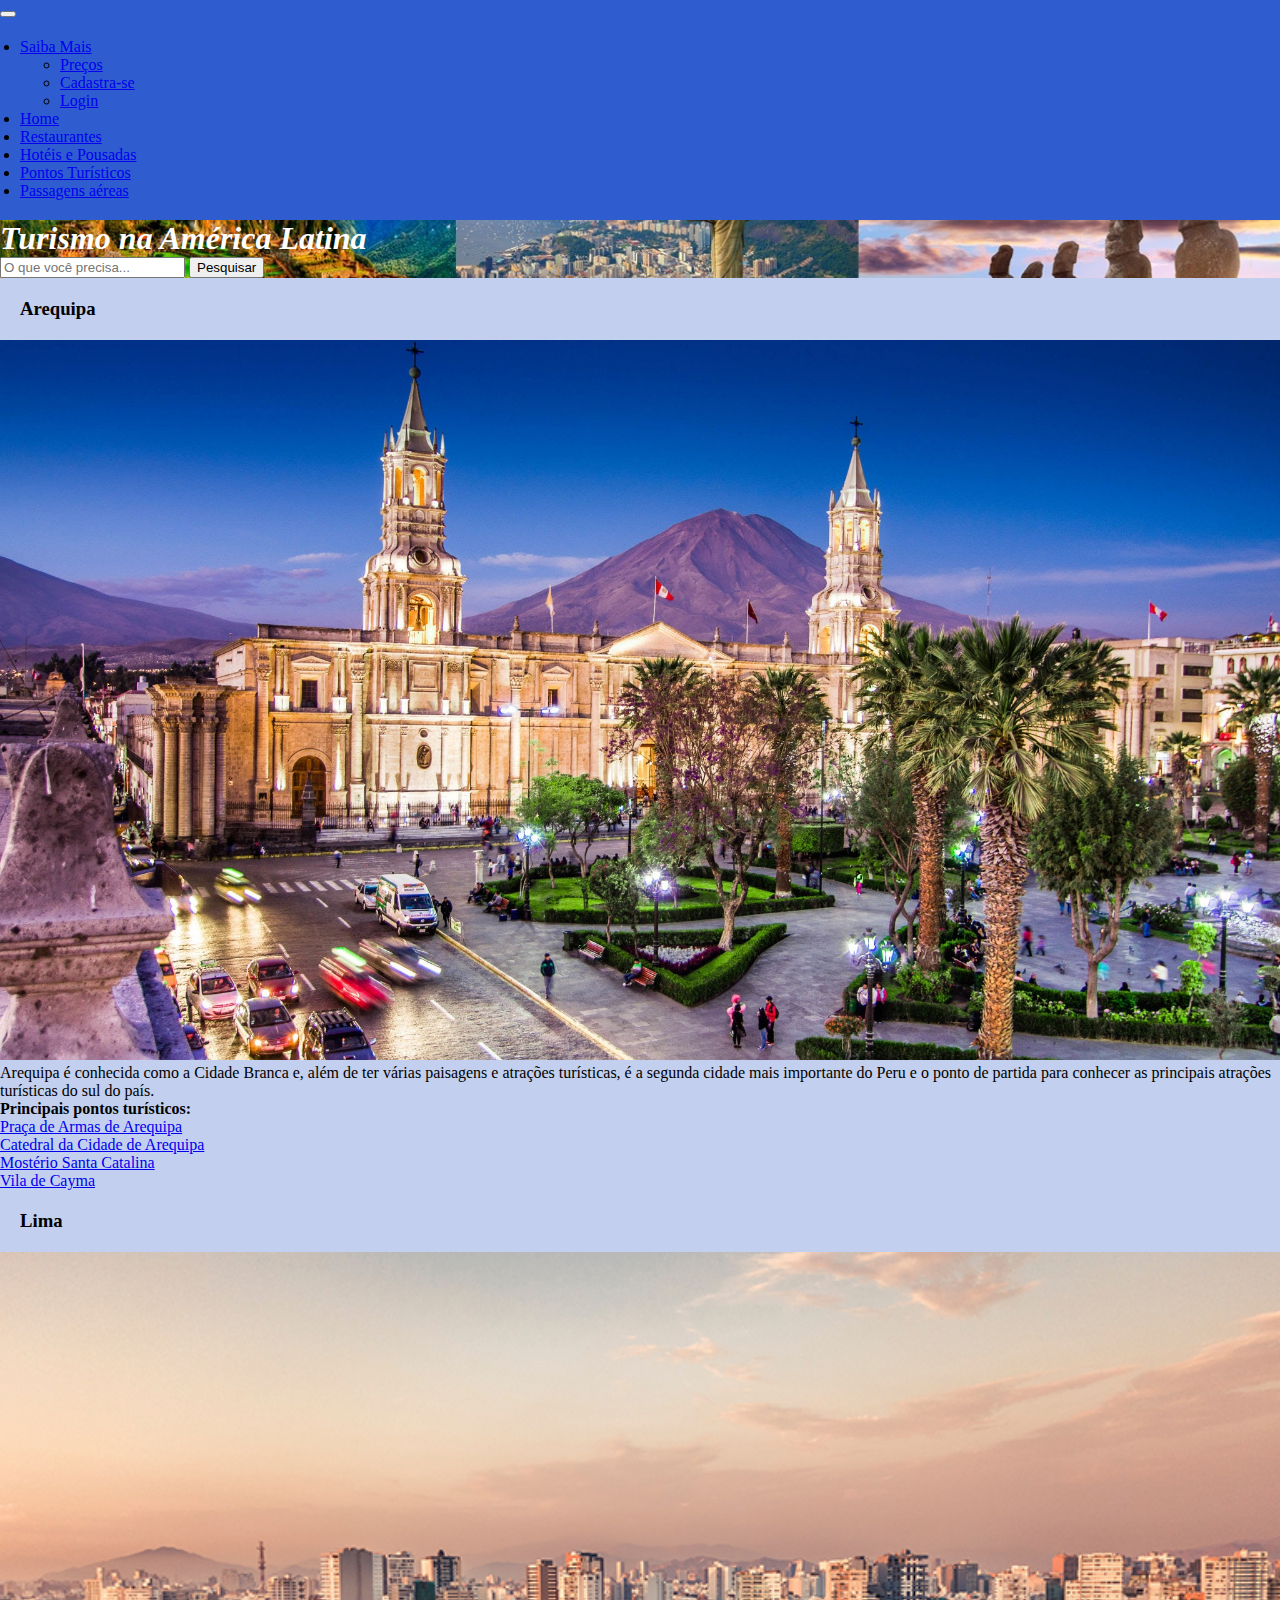
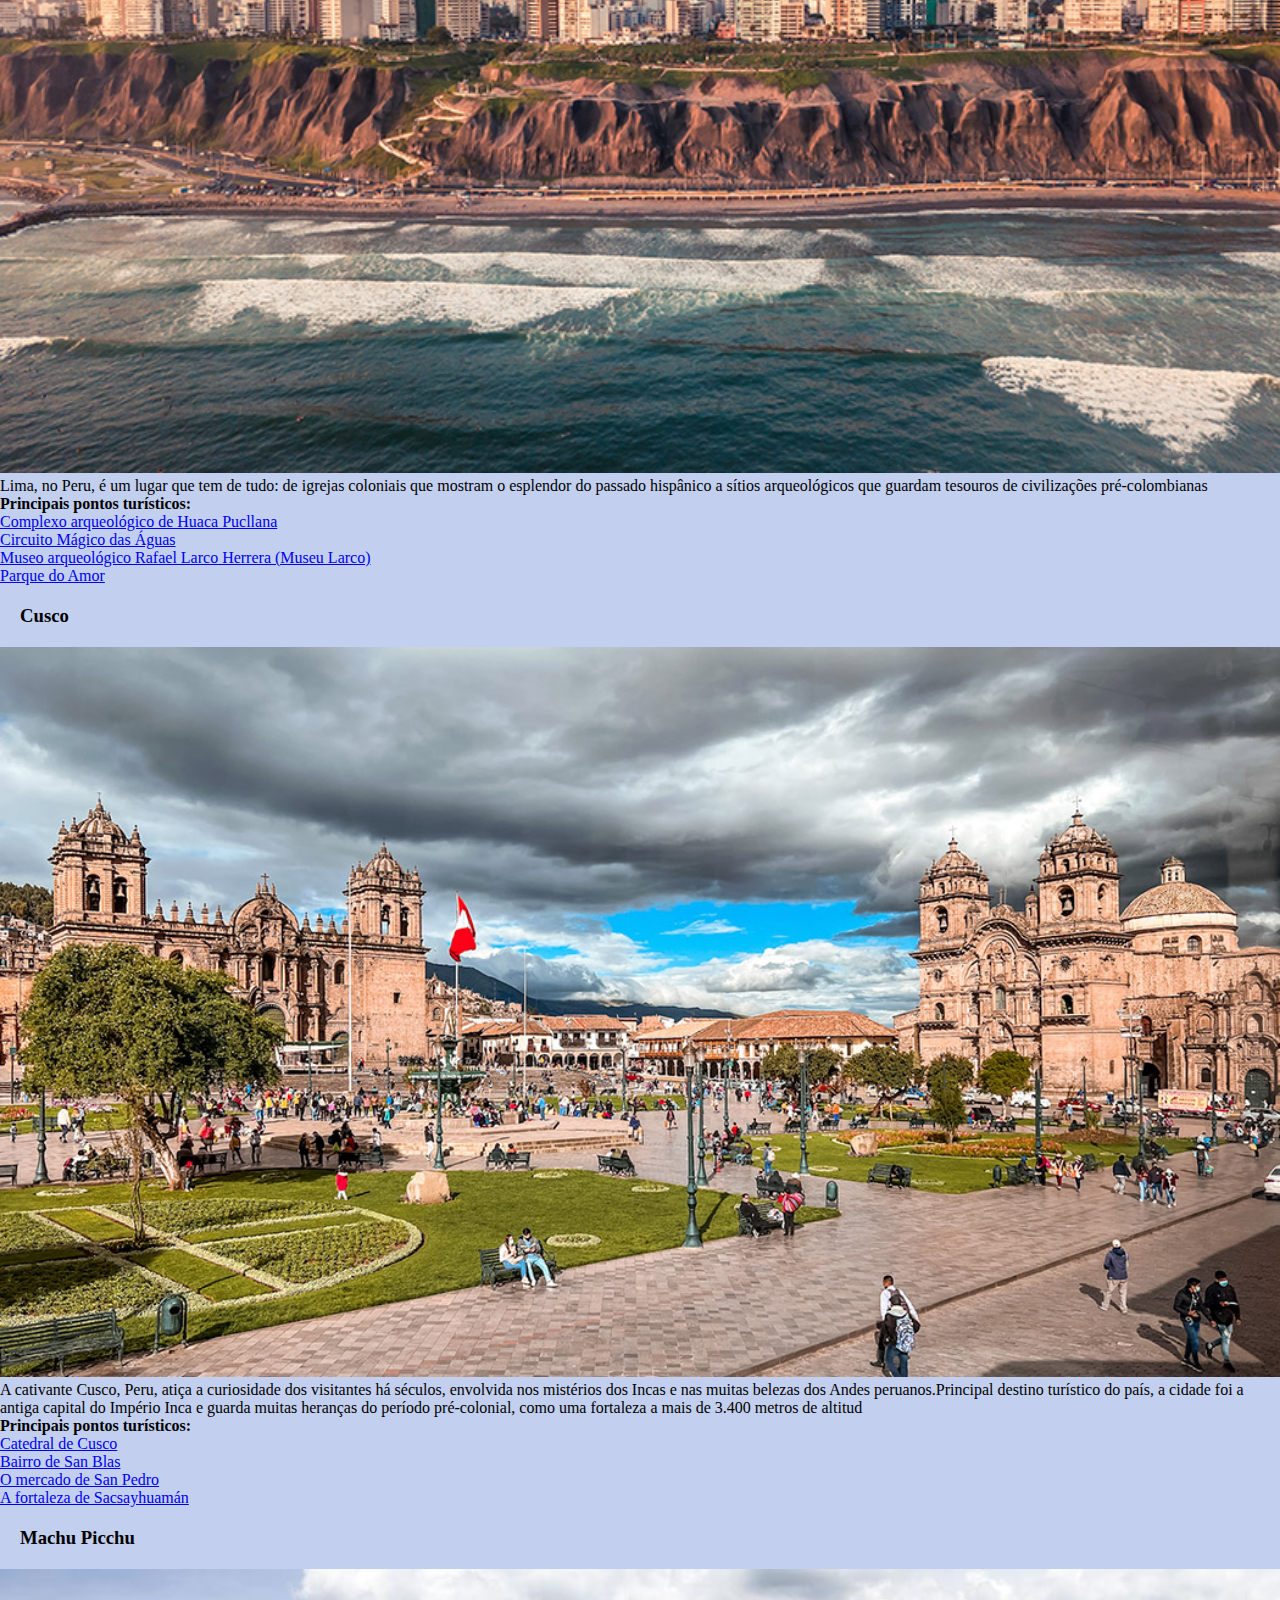
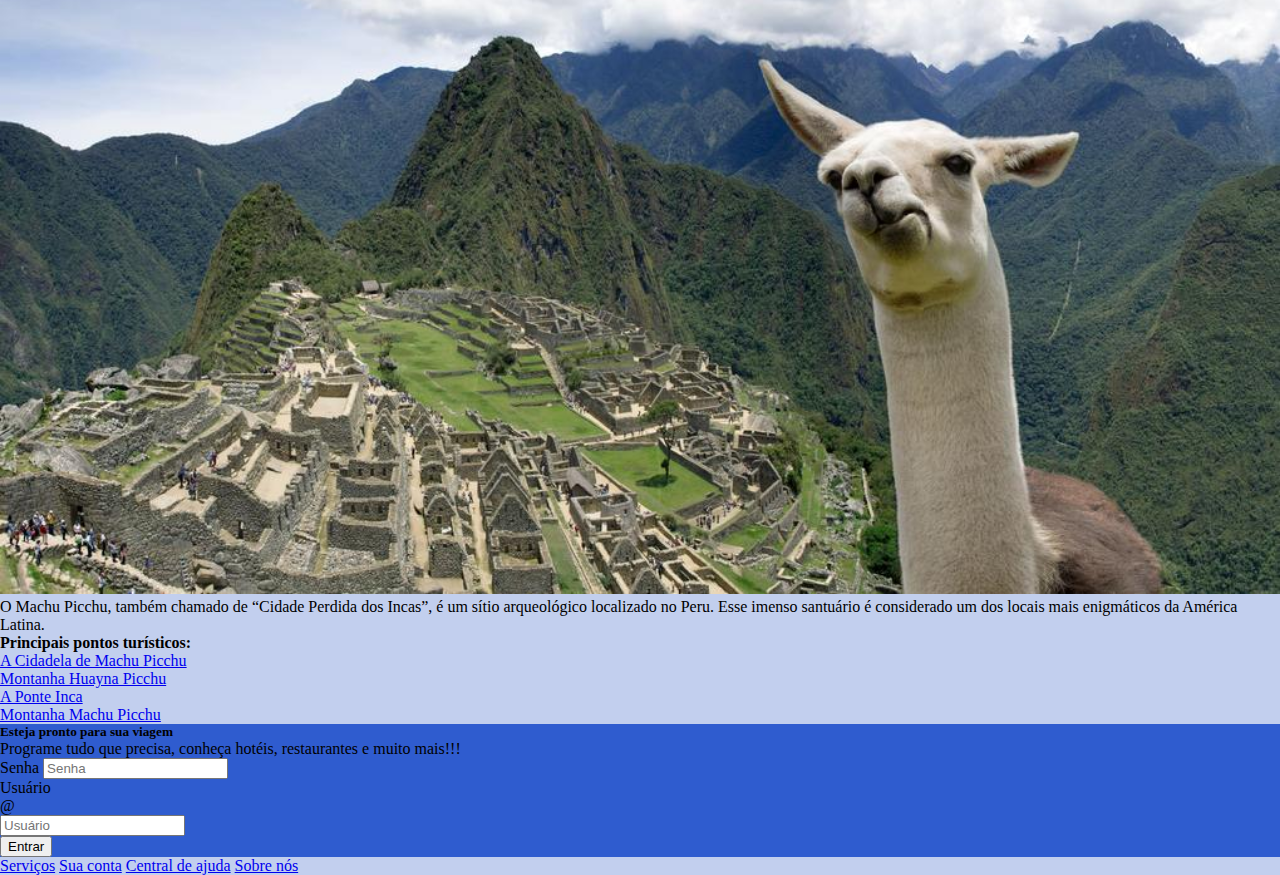
<file: pages/Pontos-Turísticos.html>
<!DOCTYPE html>
<html lang="pt-br">
<head>
    <meta charset="UTF-8">
    <meta http-equiv="X-UA-Compatible" content="IE=edge">
    <meta name="viewport" content="width=device-width, initial-scale=1.0">
    <title>Pontos turísticos--Turismo na América Latina</title>
    <link rel="stylesheet" href="../style/Projeto.css">
    <link rel="stylesheet" href="https://cdn.jsdelivr.net/npm/bootstrap@4.6.2/dist/css/bootstrap.min.css" integrity="sha384-xOolHFLEh07PJGoPkLv1IbcEPTNtaed2xpHsD9ESMhqIYd0nLMwNLD69Npy4HI+N" crossorigin="anonymous">
    <script src="https://cdn.jsdelivr.net/npm/jquery@3.5.1/dist/jquery.slim.min.js" integrity="sha384-DfXdz2htPH0lsSSs5nCTpuj/zy4C+OGpamoFVy38MVBnE+IbbVYUew+OrCXaRkfj" crossorigin="anonymous"></script>
    <script src="https://cdn.jsdelivr.net/npm/bootstrap@4.6.2/dist/js/bootstrap.bundle.min.js" integrity="sha384-Fy6S3B9q64WdZWQUiU+q4/2Lc9npb8tCaSX9FK7E8HnRr0Jz8D6OP9dO5Vg3Q9ct" crossorigin="anonymous"></script>
</head>
<body class="background">
 <section>
    <nav class="navbar navbar-expand-lg navbar-light corMenu">
        <div class="container">
            <a href="#" class="navbar-brand"></a>
            <button class="navbar-toggler" 
                    data-toggle="collapse" 
                    data-target="#menuDoSite">
                <i class="navbar-toggler-icon"></i>
            </button>
            <div id="menuDoSite"
                class="collapse navbar-collapse">
                <ul class="navbar-nav mr-auto titulo" >
                    <li class="dropdown">
                        <a href="#" class="nav-link dropdown-toggle" data-toggle="dropdown">Saiba Mais</a>
                            <ul class="dropdown-menu">
                                <li><a href="./Manutencao.html" class="nav-link">Preços</a></li>
                                <li><a href="./Manutencao.html" class="nav-link">Cadastra-se</a></li>
                                <li><a href="./Manutencao.html" class="nav-link">Login</a></li>
                            </ul>
                            <li><a href="../index.html" class="dropdown-item">Home</a></li>
                            <li><a href="./Restaurantes.html" class="dropdown-item">Restaurantes</a></li>
                            <li><a href="./Hoteis-Pousadas.html" class="dropdown-item">Hotéis e Pousadas</a></li>
                            <li><a href="./Pontos-Turísticos.html" class="dropdown-item" >Pontos Turísticos</a></li>
                            <li><a href="./Passagem.html" class="dropdown-item">Passagens aéreas</a></li>
                </ul>
            </div>
        </div>
    </nav>
</section>
<main>
    <section class="descobrir rounded">
    <section class="jumbotron border border-dark">
        <div class="container">
            <h1 class="tituloPrincipal">Turismo na América Latina</h1>
            <form class="input-group">
            <input type="search"
            class="form-control"
            placeholder="O que você precisa...">
            <span class="input-group-btn">
                <button class="btn btn-primary">Pesquisar</button>
            </span> 
            </form>
        </div>
    </section>
    <section>
        <div class="container d-flex bd-highlight">
                 
        </div>
    </section>
</section>
    <section class ="container">
        <div class="row">
            <div>
                <h3 class="titulo text-center"> Arequipa </h3>
                <div class="container">
                    <img src="../imagens/Arequipa.jfif" 
                    class="img-fluid rounded mx-auto d-block tamanho" 
                    alt="Cidade Arequipa">
                </div>
                <div class= "contaniner">
                    <p class=" p-3 text-center lead">Arequipa é conhecida como a Cidade Branca e, além de ter várias paisagens e atrações turísticas, é a segunda cidade mais importante do Peru e o ponto de partida para conhecer as principais atrações turísticas do sul do país.</p>     
                    <h4 class= "p-2 text-center">Principais pontos turísticos:</h4>
                    <div class="container text-center align-items-center">
                        <ul class="lista">
                        <li><a href="#" class="list-group-item list-group-item-action">Praça de Armas de Arequipa</a></li>
                        <li><a href="#" class="list-group-item list-group-item-action">Catedral da Cidade de Arequipa</a></li>
                        <li><a href="#" class="list-group-item list-group-item-action">Mostério Santa Catalina</a></li>
                        <li><a href="#" class="list-group-item list-group-item-action">Vila de Cayma</a></li>
                        </ul>
                    </div>
                </div>
            </div>
            <div>
                <h3 class="titulo text-center"> Lima </h3>
                <div class="container">
                    <img src="../imagens/Lima-no-Peru.jpg" 
                    class="img-fluid rounded mx-auto d-block tamanho"
                    alt="Cidade Lima">
                </div>
                <div class= "media-body">
                    <p class="p-3 text-center lead">Lima, no Peru, é um lugar que tem de tudo: de igrejas coloniais que mostram o esplendor do passado hispânico a sítios arqueológicos que guardam tesouros de civilizações pré-colombianas</p>     
                    <h4 class= "p-2 text-center">Principais pontos turísticos:</h4>
                    <div class="container text-center align-items-center">
                        <ul class="lista">
                        <li><a href="#" class="list-group-item list-group-item-action">Complexo arqueológico de Huaca Pucllana</a></li>
                        <li><a href="#" class="list-group-item list-group-item-action">Circuito Mágico das Águas</a></li>
                        <li><a href="#" class="list-group-item list-group-item-action">Museo arqueológico Rafael Larco Herrera (Museu Larco)</a></li>
                        <li><a href="#" class="list-group-item list-group-item-action">Parque do Amor</a></li>
                        </ul>
                    </div>
                </div>
            </div>
            <div>
                <h3 class="titulo text-center"> Cusco </h3>
                <div class="container">
                    <img src="../imagens/cusco.jpg" 
                    class="img-fluid rounded mx-auto d-block tamanho"
                    alt="Cusco">
                </div>
                <div class= "media-body">
                    <p class="p-3 text-center lead">A cativante Cusco, Peru, atiça a curiosidade dos visitantes há séculos, envolvida nos mistérios dos Incas e nas muitas belezas dos Andes peruanos.Principal destino turístico do país, a cidade foi a antiga capital do Império Inca e guarda muitas heranças do período pré-colonial, como uma fortaleza a mais de 3.400 metros de altitud</p>     
                    <h4 class= "p-2 text-center">Principais pontos turísticos:</h4>
                    <div class="container text-center align-items-center">
                        <ul class="lista">
                        <li><a href="#" class="list-group-item list-group-item-action">Catedral de Cusco</a></li>
                        <li><a href="#" class="list-group-item list-group-item-action">Bairro de San Blas</a></li>
                        <li><a href="#" class="list-group-item list-group-item-action">O mercado de San Pedro</a></li>
                        <li><a href="#" class="list-group-item list-group-item-action">A fortaleza de Sacsayhuamán</a></li>
                        </ul>
                    </div>
                </div>
            </div>
            <div>
                <h3 class="titulo text-center"> Machu Picchu </h3>
                <div class="container">
                    <img src="../imagens/Macchu Picchu.jpg" 
                    class="img-fluid rounded mx-auto d-block tamanho"
                    alt="Machu Picchu">
                </div>
                <div class= "tamanhoProjeto4 media-body">
                    <p class="p-3 tamanhoProjeto4 h5 text-center lead">O Machu Picchu, também chamado de “Cidade Perdida dos Incas”, é um sítio arqueológico localizado no Peru. Esse imenso santuário é considerado um dos locais mais enigmáticos da América Latina.</p>     
                    <h4 class= "p-2 text-center">Principais pontos turísticos:</h4>
                    <div class="container text-center align-items-center">
                        <ul class="lista">
                        <li><a href="#" class="list-group-item list-group-item-action">A Cidadela de Machu Picchu</a></li>
                        <li><a href="#" class="list-group-item list-group-item-action">Montanha Huayna Picchu</a></li>
                        <li><a href="#" class="list-group-item list-group-item-action">A Ponte Inca</a></li>
                        <li><a href="#" class="list-group-item list-group-item-action">Montanha Machu Picchu</a></li>
                        </ul>
                    </div>
                </div>
            </div>
        </div>
    </section>
</main>
<footer class="footer2">
    <div class="card text-center">
        <div class="descobrir card-body">
          <h5 class="card-title">Esteja pronto para sua viagem</h5>
          <p class="card-text">Programe tudo que precisa, conheça hotéis, restaurantes e muito mais!!!</p>
          <form class="footer align-items-center ">
            <div class="row d-flex justify-content-center">
              <div class="col-md-4">
                <label class="sr-only" for="inlineFormInput">Senha</label>
                <input type="text" class="form-control mb-2" id="inlineFormInput" placeholder="Senha">
              </div>
              <div class="col-md-4">
                <label class="sr-only" for="inlineFormInputGroup">Usuário</label>
                <div class="input-group mb-2">
                  <div class="input-group-prepend">
                    <div class="input-group-text">@</div>
                  </div>
                  <input type="text" class="form-control" id="inlineFormInputGroup" placeholder="Usuário">
                </div>
              </div>
                <button type="submit" class="btn btn-primary mb-2">Entrar</button>
            </div>
          </form>
        </div>
        <div class="card">
          <div>
           <a href="./Manutencao.html" class="badge badge-primary">Serviços</a> 
           <a href="./Manutencao.html" class="badge badge-primary">Sua conta</a>
            <a href="./Manutencao.html" class="badge badge-primary">Central de ajuda</a>
            <a href="./Manutencao.html" class="badge badge-primary">Sobre nós</a>
            </div>
        </div>
      </div>
  </footer>
</body>
</html>
</file>
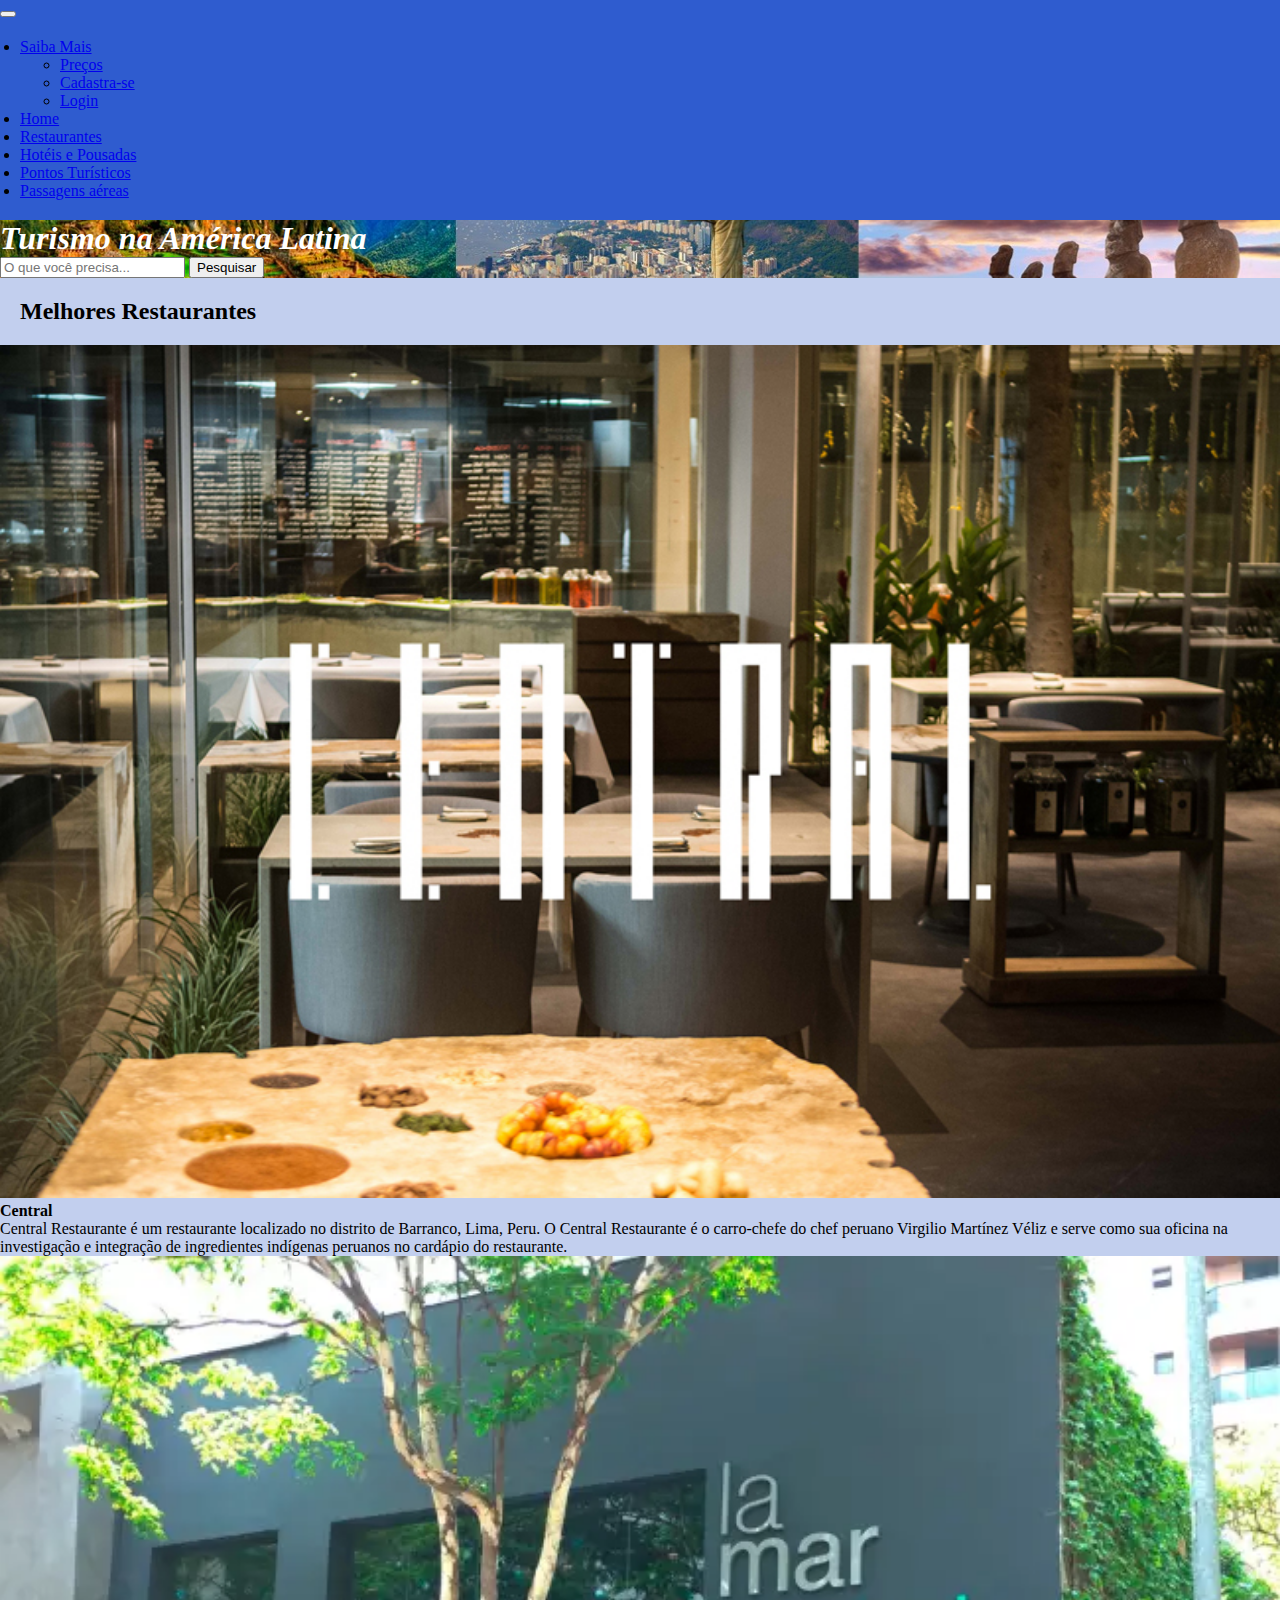
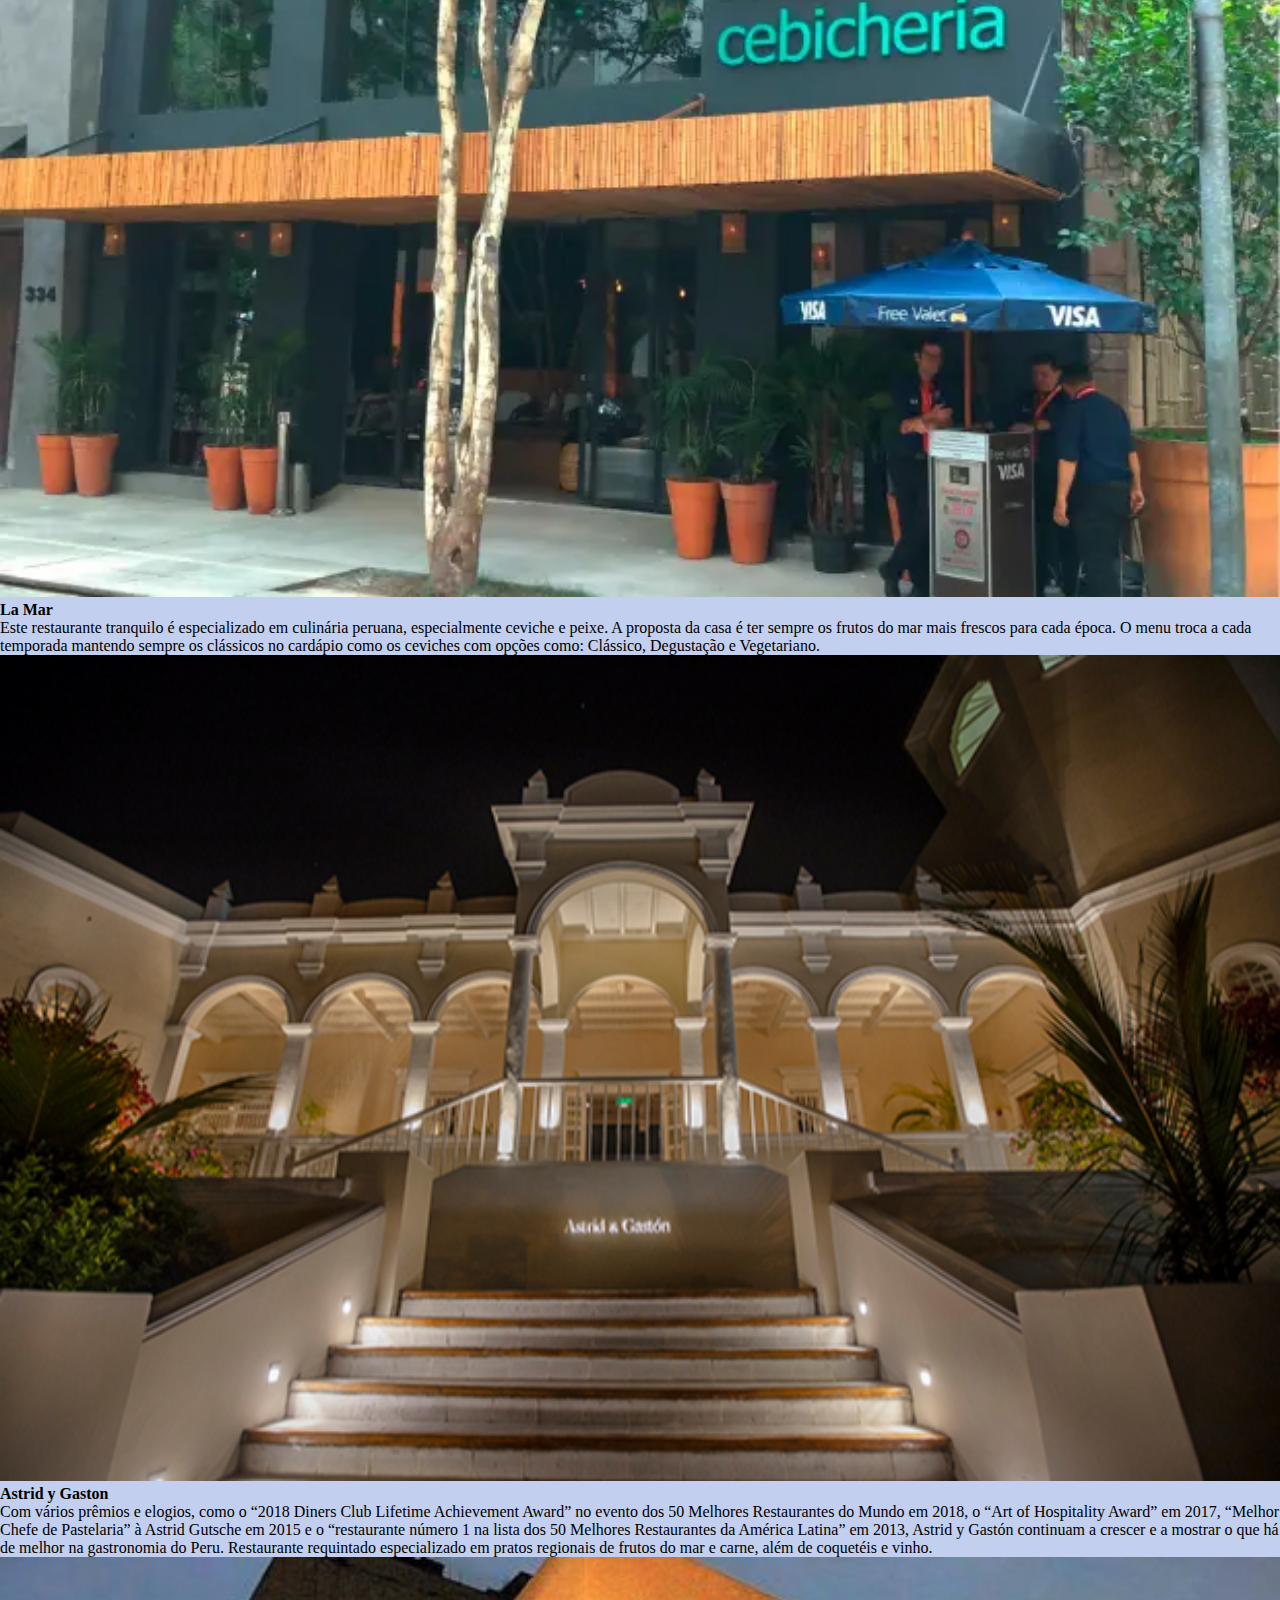
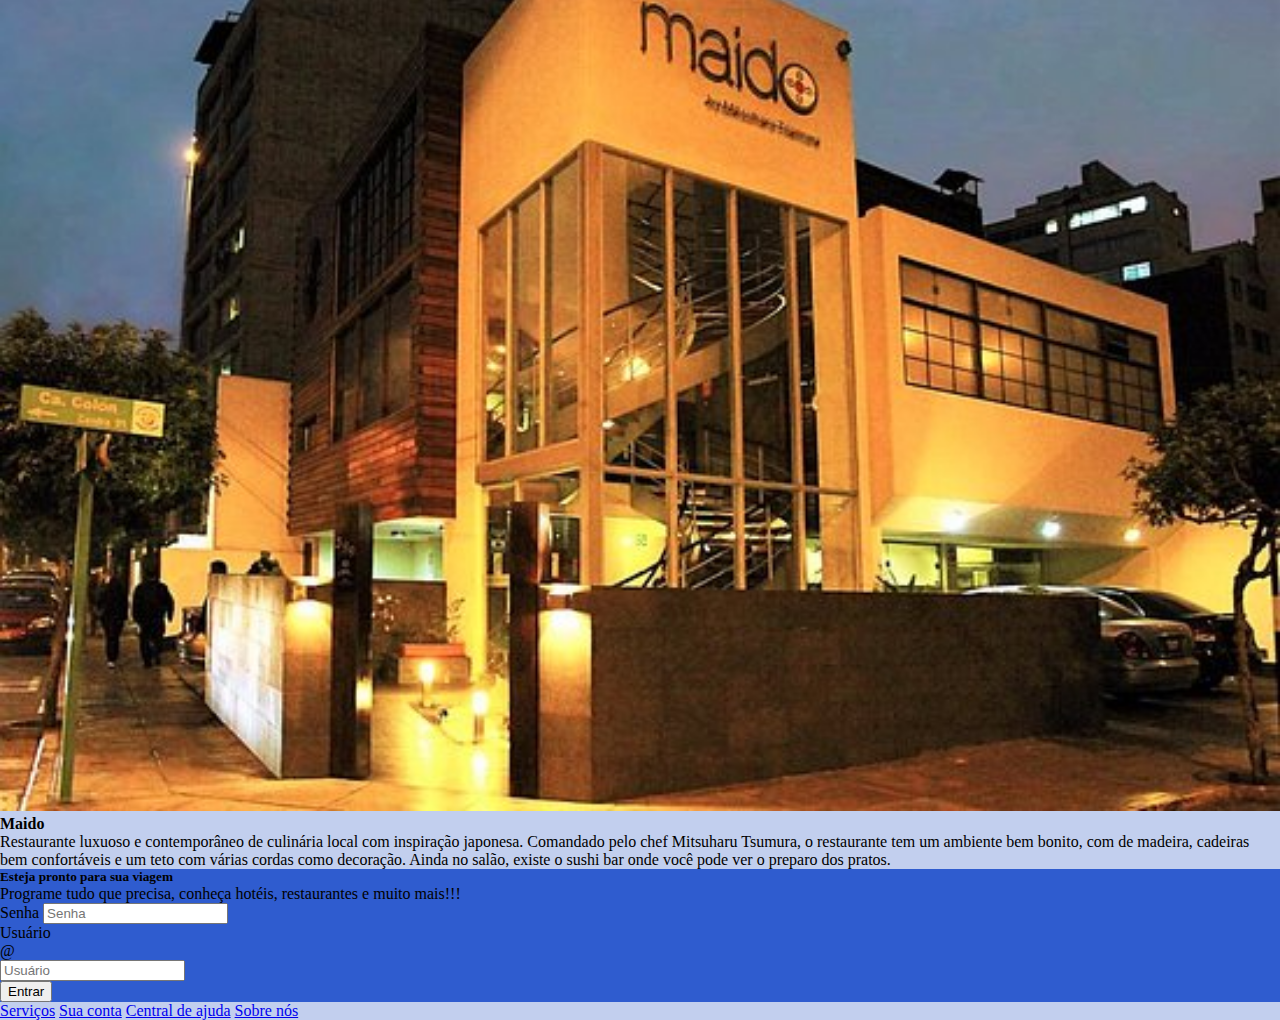
<file: pages/Restaurantes.html>
<!DOCTYPE html>
<html lang="pt-br">
<head>
    <meta charset="UTF-8">
    <meta http-equiv="X-UA-Compatible" content="IE=edge">
    <meta name="viewport" content="width=device-width, initial-scale=1.0">
    <title>Restaurantes--Turismo na América Latina</title>
    <link rel="stylesheet" href="../style/Projeto.css">
    <link rel="stylesheet" href="https://cdn.jsdelivr.net/npm/bootstrap@4.6.2/dist/css/bootstrap.min.css" integrity="sha384-xOolHFLEh07PJGoPkLv1IbcEPTNtaed2xpHsD9ESMhqIYd0nLMwNLD69Npy4HI+N" crossorigin="anonymous">
    <script src="https://cdn.jsdelivr.net/npm/jquery@3.5.1/dist/jquery.slim.min.js" integrity="sha384-DfXdz2htPH0lsSSs5nCTpuj/zy4C+OGpamoFVy38MVBnE+IbbVYUew+OrCXaRkfj" crossorigin="anonymous"></script>
    <script src="https://cdn.jsdelivr.net/npm/bootstrap@4.6.2/dist/js/bootstrap.bundle.min.js" integrity="sha384-Fy6S3B9q64WdZWQUiU+q4/2Lc9npb8tCaSX9FK7E8HnRr0Jz8D6OP9dO5Vg3Q9ct" crossorigin="anonymous"></script>
    
<body class="background">
 <section>
    <nav class="navbar navbar-expand-lg navbar-light corMenu">
            <div class="container">
                <a href="#" class="navbar-brand"></a>
                <button class="navbar-toggler" 
                        data-toggle="collapse" 
                        data-target="#menuDoSite">
                    <i class="navbar-toggler-icon"></i>
                </button>
                <div id="menuDoSite"
                    class="collapse navbar-collapse">
                    <ul class="navbar-nav mr-auto titulo" >
                        <li class="dropdown">
                            <a href="#" class="nav-link dropdown-toggle" data-toggle="dropdown">Saiba Mais</a>
                                <ul class="dropdown-menu">
                                    <li><a href="./Manutencao.html" class="nav-link">Preços</a></li>
                                    <li><a href="./Manutencao.html" class="nav-link">Cadastra-se</a></li>
                                    <li><a href="./Manutencao.html" class="nav-link">Login</a></li>
                                </ul>
                                <li><a href="../index.html" class="dropdown-item">Home</a></li>
                                <li><a href="./Restaurantes.html" class="dropdown-item">Restaurantes</a></li>
                                <li><a href="./Hoteis-Pousadas.html" class="dropdown-item">Hotéis e Pousadas</a></li>
                                <li><a href="./Pontos-Turísticos.html" class="dropdown-item" >Pontos Turísticos</a></li>
                                <li><a href="./Passagem.html" class="dropdown-item">Passagens aéreas</a></li>
                    </ul>
                </div>
            </div>
    </nav>
</section>
    <main>
        <section class="descobrir rounded">
        <section class="jumbotron border border-dark">
            <div class="container">
                <h1 class="tituloPrincipal">Turismo na América Latina</h1>
                <form class="input-group">
                <input type="search"
                class="form-control"
                placeholder="O que você precisa...">
                <span class="input-group-btn">
                    <button class="btn btn-primary">Pesquisar</button>
                </span> 
                </form>
            </div>
        </section>
        <section>
            <div class="container d-flex bd-highlight">
            </div>
        </section>
    </section>
    <section class ="container p-4">
        <h2 class="titulo text-center"> Melhores Restaurantes</h2>
        <div class="row mx-md-n6 border border-dark">
                <div class="col-md-6 p-3">
                    <img src="../imagens/Central restaurante.jpg" class="img fluid mr-6 rounded float-right tamanho" alt="Central"> 
                </div>
                <div class="col-md-6 d-flex text-center align-items-center ">
                    <div class="p-3">
                    <h4> Central </h4>
                    <p class="h5"> Central Restaurante é um restaurante localizado no distrito de Barranco, Lima, Peru. O Central Restaurante é o carro-chefe do chef peruano Virgilio Martínez Véliz e serve como sua oficina na investigação e integração de ingredientes indígenas peruanos no cardápio do restaurante.
                    </p>
                    </div>
                </div>
        </div>
            <div class="row mx-md-n6 border border-dark">
                <div class="col-md-6 p-3">
                <img src="../imagens/la_mar restaurante.JPG" class="img fluid mr-6 rounded float-left tamanho" alt="Lar Mar"> 
                </div>
                <div class="col-md-6 d-flex text-center align-items-center">
                    <div class="p-3">
                    <h4> La Mar </h4>
                    <p class="h5">Este restaurante tranquilo é especializado em culinária peruana, especialmente ceviche e peixe. A proposta da casa é ter sempre os frutos do mar mais frescos para cada época. O menu troca a cada temporada mantendo sempre os clássicos no cardápio como os ceviches com opções como: Clássico, Degustação e Vegetariano.
                    </p>
                    </div>
                </div>
            </div>
            <div class="row mx-md-n6 border border-dark">
                <div class="col-md-6 p-3">
                <img src="../imagens/AstridyGaston-restaurante.jpg" class="img fluid mr-6 rounded float-right tamanho" alt="Gaston"> 
                </div>
                <div class="col-md-6 d-flex text-center align-items-center">
                    <div class="p-3">
                    <h4> Astrid y Gaston </h4>
                    <p class="h5"> Com vários prêmios e elogios, como o “2018 Diners Club Lifetime Achievement Award” no evento dos 50 Melhores Restaurantes do Mundo em 2018, o “Art of Hospitality Award” em 2017, “Melhor Chefe de Pastelaria” à Astrid Gutsche em 2015 e o “restaurante número 1 na lista dos 50 Melhores Restaurantes da América Latina” em 2013, Astrid y Gastón continuam a crescer e a mostrar o que há de melhor na gastronomia do Peru. Restaurante requintado especializado em pratos regionais de frutos do mar e carne, além de coquetéis e vinho.
                    </p>
                    </div>
                </div>
            </div>
            <div class="row mx-md-n6 border border-dark">
                <div class="col-md-6 p-3">
                <img src="../imagens/Maido restaurante.jpg" class="img fluid mr-6 rounded float-left tamanho" alt="Maido">
                </div>
                <div class="col-md-6 d-flex text-center align-items-center">
                    <div class="p-3">
                    <h4> Maido </h4>
                    <p class="h5"> Restaurante luxuoso e contemporâneo de culinária local com inspiração japonesa. Comandado pelo chef Mitsuharu Tsumura, o restaurante tem um ambiente bem bonito, com de madeira, cadeiras bem confortáveis e um teto com várias cordas como decoração. Ainda no salão, existe o sushi bar onde você pode ver o preparo dos pratos.
                    </p>
                    </div>
                </div>
            </div>  
    </section>
</main>
<footer class="footer2">
    <div class="card text-center">
        <div class="descobrir card-body">
          <h5 class="card-title">Esteja pronto para sua viagem</h5>
          <p class="card-text">Programe tudo que precisa, conheça hotéis, restaurantes e muito mais!!!</p>
          <form class="footer align-items-center ">
            <div class="row d-flex justify-content-center">
              <div class="col-md-4">
                <label class="sr-only" for="inlineFormInput">Senha</label>
                <input type="text" class="form-control mb-2" id="inlineFormInput" placeholder="Senha">
              </div>
              <div class="col-md-4">
                <label class="sr-only" for="inlineFormInputGroup">Usuário</label>
                <div class="input-group mb-2">
                  <div class="input-group-prepend">
                    <div class="input-group-text">@</div>
                  </div>
                  <input type="text" class="form-control" id="inlineFormInputGroup" placeholder="Usuário">
                </div>
              </div>
                <button type="submit" class="btn btn-primary mb-2">Entrar</button>
            </div>
          </form>
        </div>
        <div class="card">
          <div>
           <a href="./Manutencao.html" class="badge badge-primary">Serviços</a> 
           <a href="./Manutencao.html" class="badge badge-primary">Sua conta</a>
            <a href="./Manutencao.html" class="badge badge-primary">Central de ajuda</a>
            <a href="./Manutencao.html" class="badge badge-primary">Sobre nós</a>
            </div>
        </div>
      </div>
  </footer>
</body>
</html>
</file>
<file: style/Projeto.css>
* {
    margin: 0px;
}

.jumbotron{
    background-image: url(../imagens/Cabeçalho.jpeg);
    background-size: cover;
    background-position: center;
}

.tituloPrincipal{
    color: #fff;
    font-style: italic;
}
.background{
    background-color: #c2cfee;
}
.corMenu{
    background-color: #2F5CCF;
}
.descobrir{
    background-color: #2F5CCF;

}
.imagem{
    text-align: center;
}
.lista{
    list-style: none;
    padding: 0px;
}
.responsive{
    width: 100%;
    height: auto;
}

.titulo{
    padding: 20px;
    color: black;
}
img {
    width: 100%;
}

@media(max-width: 798px){
    .mobile {
        display: flex;
        align-self: center;
    }
}
.tamanho{
    width: 100%;
}
</file>
